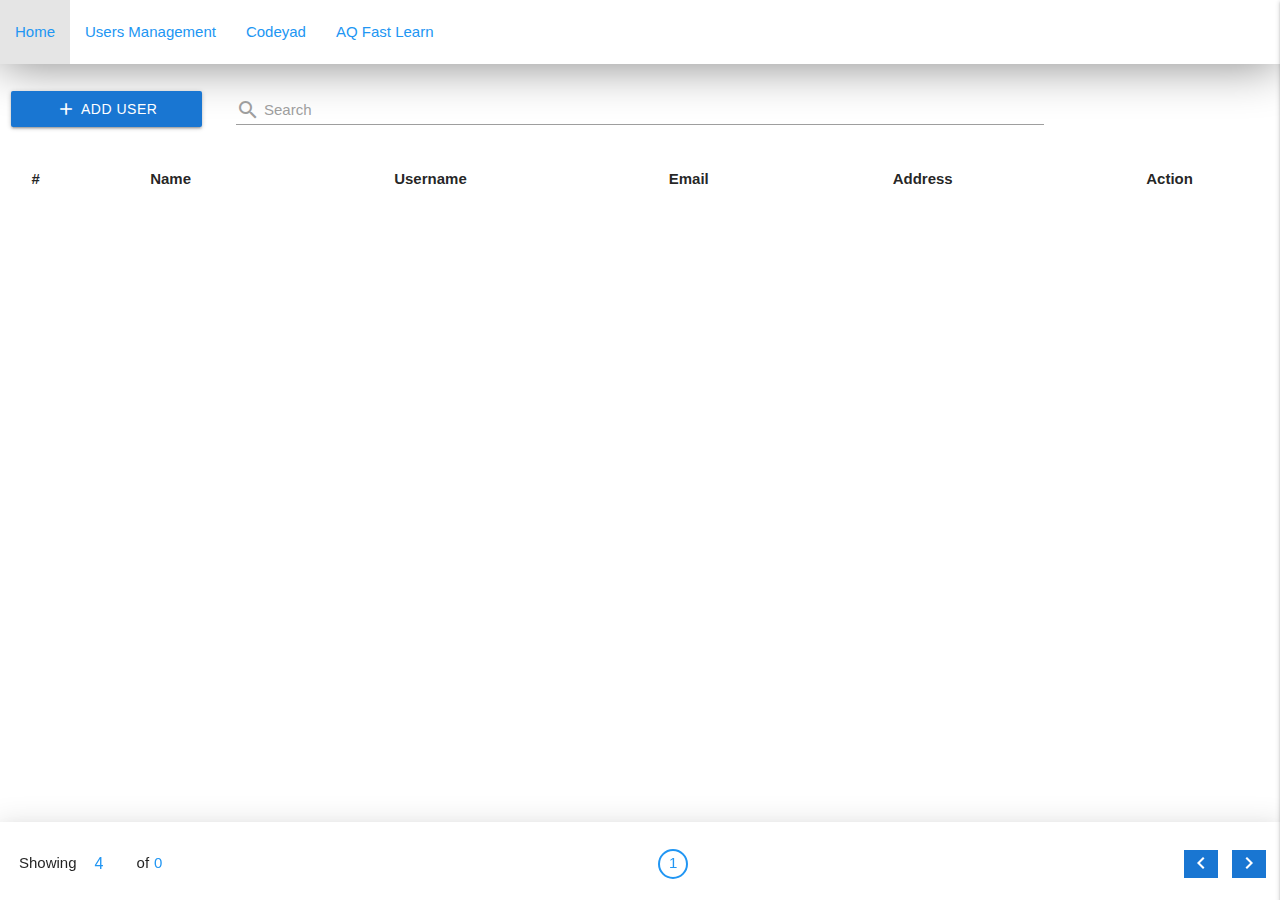
<file: front-end/TEST1/users.html>
<!DOCTYPE html>
<html lang="en">

<head>
    <meta charset="UTF-8">
    <meta http-equiv="X-UA-Compatible" content="IE=edge">
    <meta name="viewport" content="width=device-width, initial-scale=1.0">
    <link rel="stylesheet" href="/front-end/TEST1/assets/materialize/css/materialize.min.css">
    <link rel="stylesheet" href="/front-end/TEST1/assets/css/util.css">
    <!-- <link rel="stylesheet" href="https://fonts.googleapis.com/icon?family=Material+Icons"> -->
    <link rel="stylesheet" href="/front-end/TEST1/assets/materialize/css/icons.css">
    <link rel="stylesheet" href="/front-end/TEST1/assets/css/style.css">
    <link rel="icon" type="image/x-icon" href="/front-end/TEST1/assets/images/favicon.ico">
    <title>MY_PROJECT</title>
</head>

<body x-data="usersData">

    <!-- ---navbar-sevtion------start------------ -->
    <nav class="white z-depth-0 top_navbar">
        <div class="nav-wrapper">
            <a href="#!" class="blue-text hide-on-med-and-up">Users Management</a>
            <a href="#!" data-target="mobile-demo" class="sidenav-trigger blue-text"><i
                    class="material-icons ">menu</i></a>
            <ul class="hide-on-med-and-down">
                <li><a href="/" class="blue-text">Home</a></li>
                <li><a href="/front-end/TEST1/users.html" class="blue-text">Users Management</a></li>
                <li><a href="https://codeyad.com" class="blue-text">Codeyad</a></li>
                <li><a href="https://www.youtube.com/channel/UC7_WFOLcQ4x9HCat_pE3hcA" class="blue-text">AQ Fast
                        Learn</a></li>
            </ul>
        </div>
    </nav>

    <ul class="sidenav" id="mobile-demo">
        <li>
            <div class="user-view">
                <div class="background">
                    <img src="/front-end/TEST1/assets/images/office-2.webp" class="w-full">
                </div>
                <a><img class="circle" src="/front-end/TEST1/assets/images/avatar.png"></a>
                <a><span class="white-text name">Hossein Azimi</span></a>
                <a><span class="white-text email">Hossein@email.com</span></a>
            </div>
        </li>
        <li><a href="https://www.youtube.com/channel/UC7_WFOLcQ4x9HCat_pE3hcA"><i
                    class="material-icons">insert_link</i>AQ Fast Learn</a></li>
        <li><a href="https://codeyad.com"><i class="material-icons">insert_link</i>Codeyad</a>
        </li>
        <li>
            <div class="divider"></div>
        </li>
        <li><a class="subheader">Pages :</a></li>
        <li><a class="waves-effect" href="/">Home</a></li>
        <li><a class="waves-effect" href="/front-end/TEST1/users.html">Users</a></li>

    </ul>
    <!-- ---navbar-sevtion------end------------ -->


    <!-- ---content-sevtion------start------------ -->

    <section id="top_actions_section" class="row m-b-0 container">
        <!-- ---add-button------ -->
        <div class="p-l-10 p-r-10 p-t-10 col s12 m3 l2">
            <button id="add_user_button"
                class="waves-effect waves-light btn blue darken-2 p-l-30 p-r-30 w-full rounded_pill flex-c"
                x-on:click="showAddModal = true">
                <i class="material-icons m-r-5">add</i>
                Add User
            </button>
        </div>
        <!-- ---search-section------ -->
        <div class="row col s12 m9 l8 m-b-5">
            <div class="input-field col s12" x-init="$watch('searchChar', (value)=>handleSearch(value))">
                <input id="search" type="text" class="validate" x-model="searchChar">
                <label for="search">
                    <i class="material-icons pos-relative top-7">search</i>
                    Search
                </label>
            </div>
        </div>

        <div class="col l2 hide-on-med-and-down"></div>



    </section>


    <template x-if="isLoading">

        <div x-show="isLoading" class="center-align">
            <div class="preloader-wrapper small active">
                <div class="spinner-layer spinner-green-only">
                    <div class="circle-clipper left">
                        <div class="circle"></div>
                    </div>
                    <div class="gap-patch">
                        <div class="circle"></div>
                    </div>
                    <div class="circle-clipper right">
                        <div class="circle"></div>
                    </div>
                </div>
            </div>
        </div>

    </template>

    <section class="user_list_section" x-init="getUsers()">
        <ul class="collapsible hide-on-med-and-up">
            <template x-for="user in pageUsers">
                <li class="users_list_item">
                    <div class="collapsible-header">
                        <i
                            class="material-icons blue-text darken-2 users_list_arrow_icon trans-0-2">arrow_drop_down_circle</i>
                        <span x-text="user.name"></span>
                    </div>
                    <div class="collapsible-body">
                        <div class="p-all-5">
                            <span class="f-bold">Username : </span>
                            <span x-text="user.username"></span>
                        </div>
                        <div class="p-all-5">
                            <span class="f-bold">Email : </span>
                            <span x-text="user.email"></span>
                        </div>
                        <div class="p-all-5">
                            <span class="f-bold">Address : </span>
                            <span x-text="(user.address?.city || '') + ' - ' + (user.address?.street || '')"></span>
                        </div>
                        <div class="p-all-5 flex-l-m">
                            <span class="f-bold">Action : </span>
                            <i class="material-icons red-text m-l-5 m-r-5"
                                x-on:click="handleDeleteUser(user.id)">delete_forevr</i>
                            <i class="material-icons orange-text darken-3 m-l-5 m-r-5">edit</i>
                        </div>
                    </div>
                </li>
            </template>
        </ul>


        <div class="hide-on-med-and-down show-on-medium-and-up container">
            <table class="striped centered highlight">
                <thead>
                    <tr>
                        <th>#</th>
                        <th>Name</th>
                        <th>Username</th>
                        <th>Email</th>
                        <th>Address</th>
                        <th>Action</th>
                    </tr>
                </thead>


                <tbody class="desktop_table_body">
                    <template x-for="user in pageUsers">
                        <tr>
                            <td x-text="user.id"></td>
                            <td x-text="user.name"></td>
                            <td x-text="user.username"></td>
                            <td x-text="user.email"></td>
                            <td x-text="(user.address?.city || '') + ' - ' + (user.address?.street || '')"></td>
                            <td>
                                <i class="material-icons orange-text darken-3 m-l-5 m-r-5 hov-pointer">edit</i>
                                <i class="material-icons red-text m-l-5 m-r-5 hov-pointer"
                                    x-on:click="handleDeleteUser(user.id)">delete_forevr</i>
                            </td>
                        </tr>
                    </template>
                </tbody>
            </table>
        </div>

        <div
            class="pagination_container container p-l-9 p-r-9 p-t-15 p-b-10 flex-sb-m pos-fixed left-0 right-0 bottom-0 z-depth-4 rounded_top_30">

            <div class="pagination_item_counts flex-l p-l-10 flex-l-m">
                Showing
                <span class="m-l-5 m-r-5 max-w-50 pos-relative top-4"
                    x-init="$watch('itemsCount', (value)=>handleChangeItemsCount(value))">
                    <input type="number" class="blue-text darken-2 no-border center-align m-b-0" x-model="itemsCount"
                        x-on:change="pagination()">
                </span>
                of
                <span class="blue-text darken-2 m-l-5 m-r-5" x-text="users.length">100</span>

            </div>

            <strong x-text="currentPage" class="blue-text page_number"></strong>

            <div class="pagination_buttons">
                <i class="material-icons blue darken-2 m-l-5 m-r-5 p-l-5 p-r-5 p-t-1 p-b-3 waves-effect waves-light white-text rounded_pill"
                    x-on:click="prevPage()">keyboard_arrow_left</i>

                <i class="material-icons blue darken-2 m-l-5 m-r-5 p-l-5 p-r-5 p-t-1 p-b-3 waves-effect waves-light white-text rounded_pill"
                    x-on:click="nextPage()">keyboard_arrow_right</i>
            </div>

        </div>


    </section>



    <div class="add_user_modal_back" x-show="showAddModal" x-transition x-on:click="showAddModal = false">
    </div>
    <div class="add_user_modal container rounded_top_30 trans-0-3" x-bind:class="showAddModal && 'show'">
        <div class="row p-t-10 p-b-10 p-r-40 p-l-40 center-on-small-only">
            <h5>
                <i class="material-icons m-r-10 m-l-10 pos-relative top-4">person_add</i>
                Add User
            </h5>
            <form>
                <div class="input-field col s12">
                    <input id="name" type="text" class="validate" x-model="newUserInfo.name" />
                    <label for="name">Name : </label>
                </div>
                <div class="input-field col s12">
                    <input id="username" type="text" class="validate" x-model="newUserInfo.username" />
                    <label for="username">Username : </label>
                </div>
                <div class="input-field col s12">
                    <input id="email" type="email" class="validate" x-model="newUserInfo.email" />
                    <label for="email">Email : </label>
                </div>

                <button type="button"
                    class="waves-effect waves-light btn blue darken-1 m-t-20 m-b-10 w-full max-w-250 rounded_pill"
                    x-on:click="handleSubmitAddUserForm()" x-bind:class="{'pulse' : isLoading}"
                    x-bind:disabled="isLoading">
                    submit
                </button>
            </form>
        </div>
    </div>



    <!-- ---content-sevtion------end------------ -->



    <script src="/front-end/TEST1/assets/js/axios.js"></script>
    <!-- <script defer src="https://cdn.jsdelivr.net/npm/alpinejs@3.x.x/dist/cdn.min.js"></script> -->
    <script defer src="/front-end/TEST1/assets/js/alpine.js"></script>
    <script src="/front-end/TEST1/assets/js/alpineJsContollers/usersContoller.js"></script>
    <script src="/front-end/TEST1/assets/materialize/js/materialize.min.js"></script>
    <script src="/front-end/TEST1/assets/js/app.js"></script>
    <script src="/front-end/TEST1/assets/js/users.js"></script>
</body>

</html>
</file>
<file: front-end/TEST1/assets/css/util.css>
/*[ FONT SIZE ]
///////////////////////////////////////////////////////////
*/
.f-bold{font-weight: bold;}
.fs-1 {font-size: 1px;}
.fs-2 {font-size: 2px;}
.fs-3 {font-size: 3px;}
.fs-4 {font-size: 4px;}
.fs-5 {font-size: 5px;}
.fs-6 {font-size: 6px;}
.fs-7 {font-size: 7px;}
.fs-8 {font-size: 8px;}
.fs-9 {font-size: 9px;}
.fs-10 {font-size: 10px;}
.fs-11 {font-size: 11px;}
.fs-12 {font-size: 12px;}
.fs-13 {font-size: 13px;}
.fs-14 {font-size: 14px;}
.fs-15 {font-size: 15px;}
.fs-16 {font-size: 16px;}
.fs-17 {font-size: 17px;}
.fs-18 {font-size: 18px;}
.fs-19 {font-size: 19px;}
.fs-20 {font-size: 20px;}
.fs-21 {font-size: 21px;}
.fs-22 {font-size: 22px;}
.fs-23 {font-size: 23px;}
.fs-24 {font-size: 24px;}
.fs-25 {font-size: 25px;}
.fs-26 {font-size: 26px;}
.fs-27 {font-size: 27px;}
.fs-28 {font-size: 28px;}
.fs-29 {font-size: 29px;}
.fs-30 {font-size: 30px;}
.fs-31 {font-size: 31px;}
.fs-32 {font-size: 32px;}
.fs-33 {font-size: 33px;}
.fs-34 {font-size: 34px;}
.fs-35 {font-size: 35px;}
.fs-36 {font-size: 36px;}
.fs-37 {font-size: 37px;}
.fs-38 {font-size: 38px;}
.fs-39 {font-size: 39px;}
.fs-40 {font-size: 40px;}
.fs-41 {font-size: 41px;}
.fs-42 {font-size: 42px;}
.fs-43 {font-size: 43px;}
.fs-44 {font-size: 44px;}
.fs-45 {font-size: 45px;}
.fs-46 {font-size: 46px;}
.fs-47 {font-size: 47px;}
.fs-48 {font-size: 48px;}
.fs-49 {font-size: 49px;}
.fs-50 {font-size: 50px;}
.fs-51 {font-size: 51px;}
.fs-52 {font-size: 52px;}
.fs-53 {font-size: 53px;}
.fs-54 {font-size: 54px;}
.fs-55 {font-size: 55px;}
.fs-56 {font-size: 56px;}
.fs-57 {font-size: 57px;}
.fs-58 {font-size: 58px;}
.fs-59 {font-size: 59px;}
.fs-60 {font-size: 60px;}
.fs-61 {font-size: 61px;}
.fs-62 {font-size: 62px;}
.fs-63 {font-size: 63px;}
.fs-64 {font-size: 64px;}
.fs-65 {font-size: 65px;}
.fs-66 {font-size: 66px;}
.fs-67 {font-size: 67px;}
.fs-68 {font-size: 68px;}
.fs-69 {font-size: 69px;}
.fs-70 {font-size: 70px;}
.fs-71 {font-size: 71px;}
.fs-72 {font-size: 72px;}
.fs-73 {font-size: 73px;}
.fs-74 {font-size: 74px;}
.fs-75 {font-size: 75px;}
.fs-76 {font-size: 76px;}
.fs-77 {font-size: 77px;}
.fs-78 {font-size: 78px;}
.fs-79 {font-size: 79px;}
.fs-80 {font-size: 80px;}
.fs-81 {font-size: 81px;}
.fs-82 {font-size: 82px;}
.fs-83 {font-size: 83px;}
.fs-84 {font-size: 84px;}
.fs-85 {font-size: 85px;}
.fs-86 {font-size: 86px;}
.fs-87 {font-size: 87px;}
.fs-88 {font-size: 88px;}
.fs-89 {font-size: 89px;}
.fs-90 {font-size: 90px;}
.fs-91 {font-size: 91px;}
.fs-92 {font-size: 92px;}
.fs-93 {font-size: 93px;}
.fs-94 {font-size: 94px;}
.fs-95 {font-size: 95px;}
.fs-96 {font-size: 96px;}
.fs-97 {font-size: 97px;}
.fs-98 {font-size: 98px;}
.fs-99 {font-size: 99px;}
.fs-100 {font-size: 100px;}
.fs-101 {font-size: 101px;}
.fs-102 {font-size: 102px;}
.fs-103 {font-size: 103px;}
.fs-104 {font-size: 104px;}
.fs-105 {font-size: 105px;}
.fs-106 {font-size: 106px;}
.fs-107 {font-size: 107px;}
.fs-108 {font-size: 108px;}
.fs-109 {font-size: 109px;}
.fs-110 {font-size: 110px;}
.fs-111 {font-size: 111px;}
.fs-112 {font-size: 112px;}
.fs-113 {font-size: 113px;}
.fs-114 {font-size: 114px;}
.fs-115 {font-size: 115px;}
.fs-116 {font-size: 116px;}
.fs-117 {font-size: 117px;}
.fs-118 {font-size: 118px;}
.fs-119 {font-size: 119px;}
.fs-120 {font-size: 120px;}
.fs-121 {font-size: 121px;}
.fs-122 {font-size: 122px;}
.fs-123 {font-size: 123px;}
.fs-124 {font-size: 124px;}
.fs-125 {font-size: 125px;}
.fs-126 {font-size: 126px;}
.fs-127 {font-size: 127px;}
.fs-128 {font-size: 128px;}
.fs-129 {font-size: 129px;}
.fs-130 {font-size: 130px;}
.fs-131 {font-size: 131px;}
.fs-132 {font-size: 132px;}
.fs-133 {font-size: 133px;}
.fs-134 {font-size: 134px;}
.fs-135 {font-size: 135px;}
.fs-136 {font-size: 136px;}
.fs-137 {font-size: 137px;}
.fs-138 {font-size: 138px;}
.fs-139 {font-size: 139px;}
.fs-140 {font-size: 140px;}
.fs-141 {font-size: 141px;}
.fs-142 {font-size: 142px;}
.fs-143 {font-size: 143px;}
.fs-144 {font-size: 144px;}
.fs-145 {font-size: 145px;}
.fs-146 {font-size: 146px;}
.fs-147 {font-size: 147px;}
.fs-148 {font-size: 148px;}
.fs-149 {font-size: 149px;}
.fs-150 {font-size: 150px;}
.fs-151 {font-size: 151px;}
.fs-152 {font-size: 152px;}
.fs-153 {font-size: 153px;}
.fs-154 {font-size: 154px;}
.fs-155 {font-size: 155px;}
.fs-156 {font-size: 156px;}
.fs-157 {font-size: 157px;}
.fs-158 {font-size: 158px;}
.fs-159 {font-size: 159px;}
.fs-160 {font-size: 160px;}
.fs-161 {font-size: 161px;}
.fs-162 {font-size: 162px;}
.fs-163 {font-size: 163px;}
.fs-164 {font-size: 164px;}
.fs-165 {font-size: 165px;}
.fs-166 {font-size: 166px;}
.fs-167 {font-size: 167px;}
.fs-168 {font-size: 168px;}
.fs-169 {font-size: 169px;}
.fs-170 {font-size: 170px;}
.fs-171 {font-size: 171px;}
.fs-172 {font-size: 172px;}
.fs-173 {font-size: 173px;}
.fs-174 {font-size: 174px;}
.fs-175 {font-size: 175px;}
.fs-176 {font-size: 176px;}
.fs-177 {font-size: 177px;}
.fs-178 {font-size: 178px;}
.fs-179 {font-size: 179px;}
.fs-180 {font-size: 180px;}
.fs-181 {font-size: 181px;}
.fs-182 {font-size: 182px;}
.fs-183 {font-size: 183px;}
.fs-184 {font-size: 184px;}
.fs-185 {font-size: 185px;}
.fs-186 {font-size: 186px;}
.fs-187 {font-size: 187px;}
.fs-188 {font-size: 188px;}
.fs-189 {font-size: 189px;}
.fs-190 {font-size: 190px;}
.fs-191 {font-size: 191px;}
.fs-192 {font-size: 192px;}
.fs-193 {font-size: 193px;}
.fs-194 {font-size: 194px;}
.fs-195 {font-size: 195px;}
.fs-196 {font-size: 196px;}
.fs-197 {font-size: 197px;}
.fs-198 {font-size: 198px;}
.fs-199 {font-size: 199px;}
.fs-200 {font-size: 200px;}

/*[ PADDING ]
///////////////////////////////////////////////////////////
*/
.p-all-0{padding: 0 !important;}
.p-all-1{padding: 1px !important;}
.p-all-2{padding: 2px !important;}
.p-all-3{padding: 3px !important;}
.p-all-4{padding: 4px !important;}
.p-all-5{padding: 5px !important;}
.p-all-6{padding: 6px !important;}
.p-all-7{padding: 7px !important;}
.p-all-8{padding: 8px !important;}
.p-all-9{padding: 9px !important;}
.p-t-0 {padding-top: 0px;}
.p-t-1 {padding-top: 1px;}
.p-t-2 {padding-top: 2px;}
.p-t-3 {padding-top: 3px;}
.p-t-4 {padding-top: 4px;}
.p-t-5 {padding-top: 5px;}
.p-t-6 {padding-top: 6px;}
.p-t-7 {padding-top: 7px;}
.p-t-8 {padding-top: 8px;}
.p-t-9 {padding-top: 9px;}
.p-t-10 {padding-top: 10px;}
.p-t-11 {padding-top: 11px;}
.p-t-12 {padding-top: 12px;}
.p-t-13 {padding-top: 13px;}
.p-t-14 {padding-top: 14px;}
.p-t-15 {padding-top: 15px;}
.p-t-16 {padding-top: 16px;}
.p-t-17 {padding-top: 17px;}
.p-t-18 {padding-top: 18px;}
.p-t-19 {padding-top: 19px;}
.p-t-20 {padding-top: 20px;}
.p-t-21 {padding-top: 21px;}
.p-t-22 {padding-top: 22px;}
.p-t-23 {padding-top: 23px;}
.p-t-24 {padding-top: 24px;}
.p-t-25 {padding-top: 25px;}
.p-t-26 {padding-top: 26px;}
.p-t-27 {padding-top: 27px;}
.p-t-28 {padding-top: 28px;}
.p-t-29 {padding-top: 29px;}
.p-t-30 {padding-top: 30px;}
.p-t-31 {padding-top: 31px;}
.p-t-32 {padding-top: 32px;}
.p-t-33 {padding-top: 33px;}
.p-t-34 {padding-top: 34px;}
.p-t-35 {padding-top: 35px;}
.p-t-36 {padding-top: 36px;}
.p-t-37 {padding-top: 37px;}
.p-t-38 {padding-top: 38px;}
.p-t-39 {padding-top: 39px;}
.p-t-40 {padding-top: 40px;}
.p-t-41 {padding-top: 41px;}
.p-t-42 {padding-top: 42px;}
.p-t-43 {padding-top: 43px;}
.p-t-44 {padding-top: 44px;}
.p-t-45 {padding-top: 45px;}
.p-t-46 {padding-top: 46px;}
.p-t-47 {padding-top: 47px;}
.p-t-48 {padding-top: 48px;}
.p-t-49 {padding-top: 49px;}
.p-t-50 {padding-top: 50px;}
.p-t-51 {padding-top: 51px;}
.p-t-52 {padding-top: 52px;}
.p-t-53 {padding-top: 53px;}
.p-t-54 {padding-top: 54px;}
.p-t-55 {padding-top: 55px;}
.p-t-56 {padding-top: 56px;}
.p-t-57 {padding-top: 57px;}
.p-t-58 {padding-top: 58px;}
.p-t-59 {padding-top: 59px;}
.p-t-60 {padding-top: 60px;}
.p-t-61 {padding-top: 61px;}
.p-t-62 {padding-top: 62px;}
.p-t-63 {padding-top: 63px;}
.p-t-64 {padding-top: 64px;}
.p-t-65 {padding-top: 65px;}
.p-t-66 {padding-top: 66px;}
.p-t-67 {padding-top: 67px;}
.p-t-68 {padding-top: 68px;}
.p-t-69 {padding-top: 69px;}
.p-t-70 {padding-top: 70px;}
.p-t-71 {padding-top: 71px;}
.p-t-72 {padding-top: 72px;}
.p-t-73 {padding-top: 73px;}
.p-t-74 {padding-top: 74px;}
.p-t-75 {padding-top: 75px;}
.p-t-76 {padding-top: 76px;}
.p-t-77 {padding-top: 77px;}
.p-t-78 {padding-top: 78px;}
.p-t-79 {padding-top: 79px;}
.p-t-80 {padding-top: 80px;}
.p-t-81 {padding-top: 81px;}
.p-t-82 {padding-top: 82px;}
.p-t-83 {padding-top: 83px;}
.p-t-84 {padding-top: 84px;}
.p-t-85 {padding-top: 85px;}
.p-t-86 {padding-top: 86px;}
.p-t-87 {padding-top: 87px;}
.p-t-88 {padding-top: 88px;}
.p-t-89 {padding-top: 89px;}
.p-t-90 {padding-top: 90px;}
.p-t-91 {padding-top: 91px;}
.p-t-92 {padding-top: 92px;}
.p-t-93 {padding-top: 93px;}
.p-t-94 {padding-top: 94px;}
.p-t-95 {padding-top: 95px;}
.p-t-96 {padding-top: 96px;}
.p-t-97 {padding-top: 97px;}
.p-t-98 {padding-top: 98px;}
.p-t-99 {padding-top: 99px;}
.p-t-100 {padding-top: 100px;}
.p-t-101 {padding-top: 101px;}
.p-t-102 {padding-top: 102px;}
.p-t-103 {padding-top: 103px;}
.p-t-104 {padding-top: 104px;}
.p-t-105 {padding-top: 105px;}
.p-t-106 {padding-top: 106px;}
.p-t-107 {padding-top: 107px;}
.p-t-108 {padding-top: 108px;}
.p-t-109 {padding-top: 109px;}
.p-t-110 {padding-top: 110px;}
.p-t-111 {padding-top: 111px;}
.p-t-112 {padding-top: 112px;}
.p-t-113 {padding-top: 113px;}
.p-t-114 {padding-top: 114px;}
.p-t-115 {padding-top: 115px;}
.p-t-116 {padding-top: 116px;}
.p-t-117 {padding-top: 117px;}
.p-t-118 {padding-top: 118px;}
.p-t-119 {padding-top: 119px;}
.p-t-120 {padding-top: 120px;}
.p-t-121 {padding-top: 121px;}
.p-t-122 {padding-top: 122px;}
.p-t-123 {padding-top: 123px;}
.p-t-124 {padding-top: 124px;}
.p-t-125 {padding-top: 125px;}
.p-t-126 {padding-top: 126px;}
.p-t-127 {padding-top: 127px;}
.p-t-128 {padding-top: 128px;}
.p-t-129 {padding-top: 129px;}
.p-t-130 {padding-top: 130px;}
.p-t-131 {padding-top: 131px;}
.p-t-132 {padding-top: 132px;}
.p-t-133 {padding-top: 133px;}
.p-t-134 {padding-top: 134px;}
.p-t-135 {padding-top: 135px;}
.p-t-136 {padding-top: 136px;}
.p-t-137 {padding-top: 137px;}
.p-t-138 {padding-top: 138px;}
.p-t-139 {padding-top: 139px;}
.p-t-140 {padding-top: 140px;}
.p-t-141 {padding-top: 141px;}
.p-t-142 {padding-top: 142px;}
.p-t-143 {padding-top: 143px;}
.p-t-144 {padding-top: 144px;}
.p-t-145 {padding-top: 145px;}
.p-t-146 {padding-top: 146px;}
.p-t-147 {padding-top: 147px;}
.p-t-148 {padding-top: 148px;}
.p-t-149 {padding-top: 149px;}
.p-t-150 {padding-top: 150px;}
.p-t-151 {padding-top: 151px;}
.p-t-152 {padding-top: 152px;}
.p-t-153 {padding-top: 153px;}
.p-t-154 {padding-top: 154px;}
.p-t-155 {padding-top: 155px;}
.p-t-156 {padding-top: 156px;}
.p-t-157 {padding-top: 157px;}
.p-t-158 {padding-top: 158px;}
.p-t-159 {padding-top: 159px;}
.p-t-160 {padding-top: 160px;}
.p-t-161 {padding-top: 161px;}
.p-t-162 {padding-top: 162px;}
.p-t-163 {padding-top: 163px;}
.p-t-164 {padding-top: 164px;}
.p-t-165 {padding-top: 165px;}
.p-t-166 {padding-top: 166px;}
.p-t-167 {padding-top: 167px;}
.p-t-168 {padding-top: 168px;}
.p-t-169 {padding-top: 169px;}
.p-t-170 {padding-top: 170px;}
.p-t-171 {padding-top: 171px;}
.p-t-172 {padding-top: 172px;}
.p-t-173 {padding-top: 173px;}
.p-t-174 {padding-top: 174px;}
.p-t-175 {padding-top: 175px;}
.p-t-176 {padding-top: 176px;}
.p-t-177 {padding-top: 177px;}
.p-t-178 {padding-top: 178px;}
.p-t-179 {padding-top: 179px;}
.p-t-180 {padding-top: 180px;}
.p-t-181 {padding-top: 181px;}
.p-t-182 {padding-top: 182px;}
.p-t-183 {padding-top: 183px;}
.p-t-184 {padding-top: 184px;}
.p-t-185 {padding-top: 185px;}
.p-t-186 {padding-top: 186px;}
.p-t-187 {padding-top: 187px;}
.p-t-188 {padding-top: 188px;}
.p-t-189 {padding-top: 189px;}
.p-t-190 {padding-top: 190px;}
.p-t-191 {padding-top: 191px;}
.p-t-192 {padding-top: 192px;}
.p-t-193 {padding-top: 193px;}
.p-t-194 {padding-top: 194px;}
.p-t-195 {padding-top: 195px;}
.p-t-196 {padding-top: 196px;}
.p-t-197 {padding-top: 197px;}
.p-t-198 {padding-top: 198px;}
.p-t-199 {padding-top: 199px;}
.p-t-200 {padding-top: 200px;}
.p-t-201 {padding-top: 201px;}
.p-t-202 {padding-top: 202px;}
.p-t-203 {padding-top: 203px;}
.p-t-204 {padding-top: 204px;}
.p-t-205 {padding-top: 205px;}
.p-t-206 {padding-top: 206px;}
.p-t-207 {padding-top: 207px;}
.p-t-208 {padding-top: 208px;}
.p-t-209 {padding-top: 209px;}
.p-t-210 {padding-top: 210px;}
.p-t-211 {padding-top: 211px;}
.p-t-212 {padding-top: 212px;}
.p-t-213 {padding-top: 213px;}
.p-t-214 {padding-top: 214px;}
.p-t-215 {padding-top: 215px;}
.p-t-216 {padding-top: 216px;}
.p-t-217 {padding-top: 217px;}
.p-t-218 {padding-top: 218px;}
.p-t-219 {padding-top: 219px;}
.p-t-220 {padding-top: 220px;}
.p-t-221 {padding-top: 221px;}
.p-t-222 {padding-top: 222px;}
.p-t-223 {padding-top: 223px;}
.p-t-224 {padding-top: 224px;}
.p-t-225 {padding-top: 225px;}
.p-t-226 {padding-top: 226px;}
.p-t-227 {padding-top: 227px;}
.p-t-228 {padding-top: 228px;}
.p-t-229 {padding-top: 229px;}
.p-t-230 {padding-top: 230px;}
.p-t-231 {padding-top: 231px;}
.p-t-232 {padding-top: 232px;}
.p-t-233 {padding-top: 233px;}
.p-t-234 {padding-top: 234px;}
.p-t-235 {padding-top: 235px;}
.p-t-236 {padding-top: 236px;}
.p-t-237 {padding-top: 237px;}
.p-t-238 {padding-top: 238px;}
.p-t-239 {padding-top: 239px;}
.p-t-240 {padding-top: 240px;}
.p-t-241 {padding-top: 241px;}
.p-t-242 {padding-top: 242px;}
.p-t-243 {padding-top: 243px;}
.p-t-244 {padding-top: 244px;}
.p-t-245 {padding-top: 245px;}
.p-t-246 {padding-top: 246px;}
.p-t-247 {padding-top: 247px;}
.p-t-248 {padding-top: 248px;}
.p-t-249 {padding-top: 249px;}
.p-t-250 {padding-top: 250px;}
.p-b-0 {padding-bottom: 0px;}
.p-b-1 {padding-bottom: 1px;}
.p-b-2 {padding-bottom: 2px;}
.p-b-3 {padding-bottom: 3px;}
.p-b-4 {padding-bottom: 4px;}
.p-b-5 {padding-bottom: 5px;}
.p-b-6 {padding-bottom: 6px;}
.p-b-7 {padding-bottom: 7px;}
.p-b-8 {padding-bottom: 8px;}
.p-b-9 {padding-bottom: 9px;}
.p-b-10 {padding-bottom: 10px;}
.p-b-11 {padding-bottom: 11px;}
.p-b-12 {padding-bottom: 12px;}
.p-b-13 {padding-bottom: 13px;}
.p-b-14 {padding-bottom: 14px;}
.p-b-15 {padding-bottom: 15px;}
.p-b-16 {padding-bottom: 16px;}
.p-b-17 {padding-bottom: 17px;}
.p-b-18 {padding-bottom: 18px;}
.p-b-19 {padding-bottom: 19px;}
.p-b-20 {padding-bottom: 20px;}
.p-b-21 {padding-bottom: 21px;}
.p-b-22 {padding-bottom: 22px;}
.p-b-23 {padding-bottom: 23px;}
.p-b-24 {padding-bottom: 24px;}
.p-b-25 {padding-bottom: 25px;}
.p-b-26 {padding-bottom: 26px;}
.p-b-27 {padding-bottom: 27px;}
.p-b-28 {padding-bottom: 28px;}
.p-b-29 {padding-bottom: 29px;}
.p-b-30 {padding-bottom: 30px;}
.p-b-31 {padding-bottom: 31px;}
.p-b-32 {padding-bottom: 32px;}
.p-b-33 {padding-bottom: 33px;}
.p-b-34 {padding-bottom: 34px;}
.p-b-35 {padding-bottom: 35px;}
.p-b-36 {padding-bottom: 36px;}
.p-b-37 {padding-bottom: 37px;}
.p-b-38 {padding-bottom: 38px;}
.p-b-39 {padding-bottom: 39px;}
.p-b-40 {padding-bottom: 40px;}
.p-b-41 {padding-bottom: 41px;}
.p-b-42 {padding-bottom: 42px;}
.p-b-43 {padding-bottom: 43px;}
.p-b-44 {padding-bottom: 44px;}
.p-b-45 {padding-bottom: 45px;}
.p-b-46 {padding-bottom: 46px;}
.p-b-47 {padding-bottom: 47px;}
.p-b-48 {padding-bottom: 48px;}
.p-b-49 {padding-bottom: 49px;}
.p-b-50 {padding-bottom: 50px;}
.p-b-51 {padding-bottom: 51px;}
.p-b-52 {padding-bottom: 52px;}
.p-b-53 {padding-bottom: 53px;}
.p-b-54 {padding-bottom: 54px;}
.p-b-55 {padding-bottom: 55px;}
.p-b-56 {padding-bottom: 56px;}
.p-b-57 {padding-bottom: 57px;}
.p-b-58 {padding-bottom: 58px;}
.p-b-59 {padding-bottom: 59px;}
.p-b-60 {padding-bottom: 60px;}
.p-b-61 {padding-bottom: 61px;}
.p-b-62 {padding-bottom: 62px;}
.p-b-63 {padding-bottom: 63px;}
.p-b-64 {padding-bottom: 64px;}
.p-b-65 {padding-bottom: 65px;}
.p-b-66 {padding-bottom: 66px;}
.p-b-67 {padding-bottom: 67px;}
.p-b-68 {padding-bottom: 68px;}
.p-b-69 {padding-bottom: 69px;}
.p-b-70 {padding-bottom: 70px;}
.p-b-71 {padding-bottom: 71px;}
.p-b-72 {padding-bottom: 72px;}
.p-b-73 {padding-bottom: 73px;}
.p-b-74 {padding-bottom: 74px;}
.p-b-75 {padding-bottom: 75px;}
.p-b-76 {padding-bottom: 76px;}
.p-b-77 {padding-bottom: 77px;}
.p-b-78 {padding-bottom: 78px;}
.p-b-79 {padding-bottom: 79px;}
.p-b-80 {padding-bottom: 80px;}
.p-b-81 {padding-bottom: 81px;}
.p-b-82 {padding-bottom: 82px;}
.p-b-83 {padding-bottom: 83px;}
.p-b-84 {padding-bottom: 84px;}
.p-b-85 {padding-bottom: 85px;}
.p-b-86 {padding-bottom: 86px;}
.p-b-87 {padding-bottom: 87px;}
.p-b-88 {padding-bottom: 88px;}
.p-b-89 {padding-bottom: 89px;}
.p-b-90 {padding-bottom: 90px;}
.p-b-91 {padding-bottom: 91px;}
.p-b-92 {padding-bottom: 92px;}
.p-b-93 {padding-bottom: 93px;}
.p-b-94 {padding-bottom: 94px;}
.p-b-95 {padding-bottom: 95px;}
.p-b-96 {padding-bottom: 96px;}
.p-b-97 {padding-bottom: 97px;}
.p-b-98 {padding-bottom: 98px;}
.p-b-99 {padding-bottom: 99px;}
.p-b-100 {padding-bottom: 100px;}
.p-b-101 {padding-bottom: 101px;}
.p-b-102 {padding-bottom: 102px;}
.p-b-103 {padding-bottom: 103px;}
.p-b-104 {padding-bottom: 104px;}
.p-b-105 {padding-bottom: 105px;}
.p-b-106 {padding-bottom: 106px;}
.p-b-107 {padding-bottom: 107px;}
.p-b-108 {padding-bottom: 108px;}
.p-b-109 {padding-bottom: 109px;}
.p-b-110 {padding-bottom: 110px;}
.p-b-111 {padding-bottom: 111px;}
.p-b-112 {padding-bottom: 112px;}
.p-b-113 {padding-bottom: 113px;}
.p-b-114 {padding-bottom: 114px;}
.p-b-115 {padding-bottom: 115px;}
.p-b-116 {padding-bottom: 116px;}
.p-b-117 {padding-bottom: 117px;}
.p-b-118 {padding-bottom: 118px;}
.p-b-119 {padding-bottom: 119px;}
.p-b-120 {padding-bottom: 120px;}
.p-b-121 {padding-bottom: 121px;}
.p-b-122 {padding-bottom: 122px;}
.p-b-123 {padding-bottom: 123px;}
.p-b-124 {padding-bottom: 124px;}
.p-b-125 {padding-bottom: 125px;}
.p-b-126 {padding-bottom: 126px;}
.p-b-127 {padding-bottom: 127px;}
.p-b-128 {padding-bottom: 128px;}
.p-b-129 {padding-bottom: 129px;}
.p-b-130 {padding-bottom: 130px;}
.p-b-131 {padding-bottom: 131px;}
.p-b-132 {padding-bottom: 132px;}
.p-b-133 {padding-bottom: 133px;}
.p-b-134 {padding-bottom: 134px;}
.p-b-135 {padding-bottom: 135px;}
.p-b-136 {padding-bottom: 136px;}
.p-b-137 {padding-bottom: 137px;}
.p-b-138 {padding-bottom: 138px;}
.p-b-139 {padding-bottom: 139px;}
.p-b-140 {padding-bottom: 140px;}
.p-b-141 {padding-bottom: 141px;}
.p-b-142 {padding-bottom: 142px;}
.p-b-143 {padding-bottom: 143px;}
.p-b-144 {padding-bottom: 144px;}
.p-b-145 {padding-bottom: 145px;}
.p-b-146 {padding-bottom: 146px;}
.p-b-147 {padding-bottom: 147px;}
.p-b-148 {padding-bottom: 148px;}
.p-b-149 {padding-bottom: 149px;}
.p-b-150 {padding-bottom: 150px;}
.p-b-151 {padding-bottom: 151px;}
.p-b-152 {padding-bottom: 152px;}
.p-b-153 {padding-bottom: 153px;}
.p-b-154 {padding-bottom: 154px;}
.p-b-155 {padding-bottom: 155px;}
.p-b-156 {padding-bottom: 156px;}
.p-b-157 {padding-bottom: 157px;}
.p-b-158 {padding-bottom: 158px;}
.p-b-159 {padding-bottom: 159px;}
.p-b-160 {padding-bottom: 160px;}
.p-b-161 {padding-bottom: 161px;}
.p-b-162 {padding-bottom: 162px;}
.p-b-163 {padding-bottom: 163px;}
.p-b-164 {padding-bottom: 164px;}
.p-b-165 {padding-bottom: 165px;}
.p-b-166 {padding-bottom: 166px;}
.p-b-167 {padding-bottom: 167px;}
.p-b-168 {padding-bottom: 168px;}
.p-b-169 {padding-bottom: 169px;}
.p-b-170 {padding-bottom: 170px;}
.p-b-171 {padding-bottom: 171px;}
.p-b-172 {padding-bottom: 172px;}
.p-b-173 {padding-bottom: 173px;}
.p-b-174 {padding-bottom: 174px;}
.p-b-175 {padding-bottom: 175px;}
.p-b-176 {padding-bottom: 176px;}
.p-b-177 {padding-bottom: 177px;}
.p-b-178 {padding-bottom: 178px;}
.p-b-179 {padding-bottom: 179px;}
.p-b-180 {padding-bottom: 180px;}
.p-b-181 {padding-bottom: 181px;}
.p-b-182 {padding-bottom: 182px;}
.p-b-183 {padding-bottom: 183px;}
.p-b-184 {padding-bottom: 184px;}
.p-b-185 {padding-bottom: 185px;}
.p-b-186 {padding-bottom: 186px;}
.p-b-187 {padding-bottom: 187px;}
.p-b-188 {padding-bottom: 188px;}
.p-b-189 {padding-bottom: 189px;}
.p-b-190 {padding-bottom: 190px;}
.p-b-191 {padding-bottom: 191px;}
.p-b-192 {padding-bottom: 192px;}
.p-b-193 {padding-bottom: 193px;}
.p-b-194 {padding-bottom: 194px;}
.p-b-195 {padding-bottom: 195px;}
.p-b-196 {padding-bottom: 196px;}
.p-b-197 {padding-bottom: 197px;}
.p-b-198 {padding-bottom: 198px;}
.p-b-199 {padding-bottom: 199px;}
.p-b-200 {padding-bottom: 200px;}
.p-b-201 {padding-bottom: 201px;}
.p-b-202 {padding-bottom: 202px;}
.p-b-203 {padding-bottom: 203px;}
.p-b-204 {padding-bottom: 204px;}
.p-b-205 {padding-bottom: 205px;}
.p-b-206 {padding-bottom: 206px;}
.p-b-207 {padding-bottom: 207px;}
.p-b-208 {padding-bottom: 208px;}
.p-b-209 {padding-bottom: 209px;}
.p-b-210 {padding-bottom: 210px;}
.p-b-211 {padding-bottom: 211px;}
.p-b-212 {padding-bottom: 212px;}
.p-b-213 {padding-bottom: 213px;}
.p-b-214 {padding-bottom: 214px;}
.p-b-215 {padding-bottom: 215px;}
.p-b-216 {padding-bottom: 216px;}
.p-b-217 {padding-bottom: 217px;}
.p-b-218 {padding-bottom: 218px;}
.p-b-219 {padding-bottom: 219px;}
.p-b-220 {padding-bottom: 220px;}
.p-b-221 {padding-bottom: 221px;}
.p-b-222 {padding-bottom: 222px;}
.p-b-223 {padding-bottom: 223px;}
.p-b-224 {padding-bottom: 224px;}
.p-b-225 {padding-bottom: 225px;}
.p-b-226 {padding-bottom: 226px;}
.p-b-227 {padding-bottom: 227px;}
.p-b-228 {padding-bottom: 228px;}
.p-b-229 {padding-bottom: 229px;}
.p-b-230 {padding-bottom: 230px;}
.p-b-231 {padding-bottom: 231px;}
.p-b-232 {padding-bottom: 232px;}
.p-b-233 {padding-bottom: 233px;}
.p-b-234 {padding-bottom: 234px;}
.p-b-235 {padding-bottom: 235px;}
.p-b-236 {padding-bottom: 236px;}
.p-b-237 {padding-bottom: 237px;}
.p-b-238 {padding-bottom: 238px;}
.p-b-239 {padding-bottom: 239px;}
.p-b-240 {padding-bottom: 240px;}
.p-b-241 {padding-bottom: 241px;}
.p-b-242 {padding-bottom: 242px;}
.p-b-243 {padding-bottom: 243px;}
.p-b-244 {padding-bottom: 244px;}
.p-b-245 {padding-bottom: 245px;}
.p-b-246 {padding-bottom: 246px;}
.p-b-247 {padding-bottom: 247px;}
.p-b-248 {padding-bottom: 248px;}
.p-b-249 {padding-bottom: 249px;}
.p-b-250 {padding-bottom: 250px;}
.p-l-0 {padding-left: 0px;}
.p-l-1 {padding-left: 1px;}
.p-l-2 {padding-left: 2px;}
.p-l-3 {padding-left: 3px;}
.p-l-4 {padding-left: 4px;}
.p-l-5 {padding-left: 5px;}
.p-l-6 {padding-left: 6px;}
.p-l-7 {padding-left: 7px;}
.p-l-8 {padding-left: 8px;}
.p-l-9 {padding-left: 9px;}
.p-l-10 {padding-left: 10px;}
.p-l-11 {padding-left: 11px;}
.p-l-12 {padding-left: 12px;}
.p-l-13 {padding-left: 13px;}
.p-l-14 {padding-left: 14px;}
.p-l-15 {padding-left: 15px;}
.p-l-16 {padding-left: 16px;}
.p-l-17 {padding-left: 17px;}
.p-l-18 {padding-left: 18px;}
.p-l-19 {padding-left: 19px;}
.p-l-20 {padding-left: 20px;}
.p-l-21 {padding-left: 21px;}
.p-l-22 {padding-left: 22px;}
.p-l-23 {padding-left: 23px;}
.p-l-24 {padding-left: 24px;}
.p-l-25 {padding-left: 25px;}
.p-l-26 {padding-left: 26px;}
.p-l-27 {padding-left: 27px;}
.p-l-28 {padding-left: 28px;}
.p-l-29 {padding-left: 29px;}
.p-l-30 {padding-left: 30px;}
.p-l-31 {padding-left: 31px;}
.p-l-32 {padding-left: 32px;}
.p-l-33 {padding-left: 33px;}
.p-l-34 {padding-left: 34px;}
.p-l-35 {padding-left: 35px;}
.p-l-36 {padding-left: 36px;}
.p-l-37 {padding-left: 37px;}
.p-l-38 {padding-left: 38px;}
.p-l-39 {padding-left: 39px;}
.p-l-40 {padding-left: 40px;}
.p-l-41 {padding-left: 41px;}
.p-l-42 {padding-left: 42px;}
.p-l-43 {padding-left: 43px;}
.p-l-44 {padding-left: 44px;}
.p-l-45 {padding-left: 45px;}
.p-l-46 {padding-left: 46px;}
.p-l-47 {padding-left: 47px;}
.p-l-48 {padding-left: 48px;}
.p-l-49 {padding-left: 49px;}
.p-l-50 {padding-left: 50px;}
.p-l-51 {padding-left: 51px;}
.p-l-52 {padding-left: 52px;}
.p-l-53 {padding-left: 53px;}
.p-l-54 {padding-left: 54px;}
.p-l-55 {padding-left: 55px;}
.p-l-56 {padding-left: 56px;}
.p-l-57 {padding-left: 57px;}
.p-l-58 {padding-left: 58px;}
.p-l-59 {padding-left: 59px;}
.p-l-60 {padding-left: 60px;}
.p-l-61 {padding-left: 61px;}
.p-l-62 {padding-left: 62px;}
.p-l-63 {padding-left: 63px;}
.p-l-64 {padding-left: 64px;}
.p-l-65 {padding-left: 65px;}
.p-l-66 {padding-left: 66px;}
.p-l-67 {padding-left: 67px;}
.p-l-68 {padding-left: 68px;}
.p-l-69 {padding-left: 69px;}
.p-l-70 {padding-left: 70px;}
.p-l-71 {padding-left: 71px;}
.p-l-72 {padding-left: 72px;}
.p-l-73 {padding-left: 73px;}
.p-l-74 {padding-left: 74px;}
.p-l-75 {padding-left: 75px;}
.p-l-76 {padding-left: 76px;}
.p-l-77 {padding-left: 77px;}
.p-l-78 {padding-left: 78px;}
.p-l-79 {padding-left: 79px;}
.p-l-80 {padding-left: 80px;}
.p-l-81 {padding-left: 81px;}
.p-l-82 {padding-left: 82px;}
.p-l-83 {padding-left: 83px;}
.p-l-84 {padding-left: 84px;}
.p-l-85 {padding-left: 85px;}
.p-l-86 {padding-left: 86px;}
.p-l-87 {padding-left: 87px;}
.p-l-88 {padding-left: 88px;}
.p-l-89 {padding-left: 89px;}
.p-l-90 {padding-left: 90px;}
.p-l-91 {padding-left: 91px;}
.p-l-92 {padding-left: 92px;}
.p-l-93 {padding-left: 93px;}
.p-l-94 {padding-left: 94px;}
.p-l-95 {padding-left: 95px;}
.p-l-96 {padding-left: 96px;}
.p-l-97 {padding-left: 97px;}
.p-l-98 {padding-left: 98px;}
.p-l-99 {padding-left: 99px;}
.p-l-100 {padding-left: 100px;}
.p-l-101 {padding-left: 101px;}
.p-l-102 {padding-left: 102px;}
.p-l-103 {padding-left: 103px;}
.p-l-104 {padding-left: 104px;}
.p-l-105 {padding-left: 105px;}
.p-l-106 {padding-left: 106px;}
.p-l-107 {padding-left: 107px;}
.p-l-108 {padding-left: 108px;}
.p-l-109 {padding-left: 109px;}
.p-l-110 {padding-left: 110px;}
.p-l-111 {padding-left: 111px;}
.p-l-112 {padding-left: 112px;}
.p-l-113 {padding-left: 113px;}
.p-l-114 {padding-left: 114px;}
.p-l-115 {padding-left: 115px;}
.p-l-116 {padding-left: 116px;}
.p-l-117 {padding-left: 117px;}
.p-l-118 {padding-left: 118px;}
.p-l-119 {padding-left: 119px;}
.p-l-120 {padding-left: 120px;}
.p-l-121 {padding-left: 121px;}
.p-l-122 {padding-left: 122px;}
.p-l-123 {padding-left: 123px;}
.p-l-124 {padding-left: 124px;}
.p-l-125 {padding-left: 125px;}
.p-l-126 {padding-left: 126px;}
.p-l-127 {padding-left: 127px;}
.p-l-128 {padding-left: 128px;}
.p-l-129 {padding-left: 129px;}
.p-l-130 {padding-left: 130px;}
.p-l-131 {padding-left: 131px;}
.p-l-132 {padding-left: 132px;}
.p-l-133 {padding-left: 133px;}
.p-l-134 {padding-left: 134px;}
.p-l-135 {padding-left: 135px;}
.p-l-136 {padding-left: 136px;}
.p-l-137 {padding-left: 137px;}
.p-l-138 {padding-left: 138px;}
.p-l-139 {padding-left: 139px;}
.p-l-140 {padding-left: 140px;}
.p-l-141 {padding-left: 141px;}
.p-l-142 {padding-left: 142px;}
.p-l-143 {padding-left: 143px;}
.p-l-144 {padding-left: 144px;}
.p-l-145 {padding-left: 145px;}
.p-l-146 {padding-left: 146px;}
.p-l-147 {padding-left: 147px;}
.p-l-148 {padding-left: 148px;}
.p-l-149 {padding-left: 149px;}
.p-l-150 {padding-left: 150px;}
.p-l-151 {padding-left: 151px;}
.p-l-152 {padding-left: 152px;}
.p-l-153 {padding-left: 153px;}
.p-l-154 {padding-left: 154px;}
.p-l-155 {padding-left: 155px;}
.p-l-156 {padding-left: 156px;}
.p-l-157 {padding-left: 157px;}
.p-l-158 {padding-left: 158px;}
.p-l-159 {padding-left: 159px;}
.p-l-160 {padding-left: 160px;}
.p-l-161 {padding-left: 161px;}
.p-l-162 {padding-left: 162px;}
.p-l-163 {padding-left: 163px;}
.p-l-164 {padding-left: 164px;}
.p-l-165 {padding-left: 165px;}
.p-l-166 {padding-left: 166px;}
.p-l-167 {padding-left: 167px;}
.p-l-168 {padding-left: 168px;}
.p-l-169 {padding-left: 169px;}
.p-l-170 {padding-left: 170px;}
.p-l-171 {padding-left: 171px;}
.p-l-172 {padding-left: 172px;}
.p-l-173 {padding-left: 173px;}
.p-l-174 {padding-left: 174px;}
.p-l-175 {padding-left: 175px;}
.p-l-176 {padding-left: 176px;}
.p-l-177 {padding-left: 177px;}
.p-l-178 {padding-left: 178px;}
.p-l-179 {padding-left: 179px;}
.p-l-180 {padding-left: 180px;}
.p-l-181 {padding-left: 181px;}
.p-l-182 {padding-left: 182px;}
.p-l-183 {padding-left: 183px;}
.p-l-184 {padding-left: 184px;}
.p-l-185 {padding-left: 185px;}
.p-l-186 {padding-left: 186px;}
.p-l-187 {padding-left: 187px;}
.p-l-188 {padding-left: 188px;}
.p-l-189 {padding-left: 189px;}
.p-l-190 {padding-left: 190px;}
.p-l-191 {padding-left: 191px;}
.p-l-192 {padding-left: 192px;}
.p-l-193 {padding-left: 193px;}
.p-l-194 {padding-left: 194px;}
.p-l-195 {padding-left: 195px;}
.p-l-196 {padding-left: 196px;}
.p-l-197 {padding-left: 197px;}
.p-l-198 {padding-left: 198px;}
.p-l-199 {padding-left: 199px;}
.p-l-200 {padding-left: 200px;}
.p-l-201 {padding-left: 201px;}
.p-l-202 {padding-left: 202px;}
.p-l-203 {padding-left: 203px;}
.p-l-204 {padding-left: 204px;}
.p-l-205 {padding-left: 205px;}
.p-l-206 {padding-left: 206px;}
.p-l-207 {padding-left: 207px;}
.p-l-208 {padding-left: 208px;}
.p-l-209 {padding-left: 209px;}
.p-l-210 {padding-left: 210px;}
.p-l-211 {padding-left: 211px;}
.p-l-212 {padding-left: 212px;}
.p-l-213 {padding-left: 213px;}
.p-l-214 {padding-left: 214px;}
.p-l-215 {padding-left: 215px;}
.p-l-216 {padding-left: 216px;}
.p-l-217 {padding-left: 217px;}
.p-l-218 {padding-left: 218px;}
.p-l-219 {padding-left: 219px;}
.p-l-220 {padding-left: 220px;}
.p-l-221 {padding-left: 221px;}
.p-l-222 {padding-left: 222px;}
.p-l-223 {padding-left: 223px;}
.p-l-224 {padding-left: 224px;}
.p-l-225 {padding-left: 225px;}
.p-l-226 {padding-left: 226px;}
.p-l-227 {padding-left: 227px;}
.p-l-228 {padding-left: 228px;}
.p-l-229 {padding-left: 229px;}
.p-l-230 {padding-left: 230px;}
.p-l-231 {padding-left: 231px;}
.p-l-232 {padding-left: 232px;}
.p-l-233 {padding-left: 233px;}
.p-l-234 {padding-left: 234px;}
.p-l-235 {padding-left: 235px;}
.p-l-236 {padding-left: 236px;}
.p-l-237 {padding-left: 237px;}
.p-l-238 {padding-left: 238px;}
.p-l-239 {padding-left: 239px;}
.p-l-240 {padding-left: 240px;}
.p-l-241 {padding-left: 241px;}
.p-l-242 {padding-left: 242px;}
.p-l-243 {padding-left: 243px;}
.p-l-244 {padding-left: 244px;}
.p-l-245 {padding-left: 245px;}
.p-l-246 {padding-left: 246px;}
.p-l-247 {padding-left: 247px;}
.p-l-248 {padding-left: 248px;}
.p-l-249 {padding-left: 249px;}
.p-l-250 {padding-left: 250px;}
.p-r-0 {padding-right: 0px;}
.p-r-1 {padding-right: 1px;}
.p-r-2 {padding-right: 2px;}
.p-r-3 {padding-right: 3px;}
.p-r-4 {padding-right: 4px;}
.p-r-5 {padding-right: 5px;}
.p-r-6 {padding-right: 6px;}
.p-r-7 {padding-right: 7px;}
.p-r-8 {padding-right: 8px;}
.p-r-9 {padding-right: 9px;}
.p-r-10 {padding-right: 10px;}
.p-r-11 {padding-right: 11px;}
.p-r-12 {padding-right: 12px;}
.p-r-13 {padding-right: 13px;}
.p-r-14 {padding-right: 14px;}
.p-r-15 {padding-right: 15px;}
.p-r-16 {padding-right: 16px;}
.p-r-17 {padding-right: 17px;}
.p-r-18 {padding-right: 18px;}
.p-r-19 {padding-right: 19px;}
.p-r-20 {padding-right: 20px;}
.p-r-21 {padding-right: 21px;}
.p-r-22 {padding-right: 22px;}
.p-r-23 {padding-right: 23px;}
.p-r-24 {padding-right: 24px;}
.p-r-25 {padding-right: 25px;}
.p-r-26 {padding-right: 26px;}
.p-r-27 {padding-right: 27px;}
.p-r-28 {padding-right: 28px;}
.p-r-29 {padding-right: 29px;}
.p-r-30 {padding-right: 30px;}
.p-r-31 {padding-right: 31px;}
.p-r-32 {padding-right: 32px;}
.p-r-33 {padding-right: 33px;}
.p-r-34 {padding-right: 34px;}
.p-r-35 {padding-right: 35px;}
.p-r-36 {padding-right: 36px;}
.p-r-37 {padding-right: 37px;}
.p-r-38 {padding-right: 38px;}
.p-r-39 {padding-right: 39px;}
.p-r-40 {padding-right: 40px;}
.p-r-41 {padding-right: 41px;}
.p-r-42 {padding-right: 42px;}
.p-r-43 {padding-right: 43px;}
.p-r-44 {padding-right: 44px;}
.p-r-45 {padding-right: 45px;}
.p-r-46 {padding-right: 46px;}
.p-r-47 {padding-right: 47px;}
.p-r-48 {padding-right: 48px;}
.p-r-49 {padding-right: 49px;}
.p-r-50 {padding-right: 50px;}
.p-r-51 {padding-right: 51px;}
.p-r-52 {padding-right: 52px;}
.p-r-53 {padding-right: 53px;}
.p-r-54 {padding-right: 54px;}
.p-r-55 {padding-right: 55px;}
.p-r-56 {padding-right: 56px;}
.p-r-57 {padding-right: 57px;}
.p-r-58 {padding-right: 58px;}
.p-r-59 {padding-right: 59px;}
.p-r-60 {padding-right: 60px;}
.p-r-61 {padding-right: 61px;}
.p-r-62 {padding-right: 62px;}
.p-r-63 {padding-right: 63px;}
.p-r-64 {padding-right: 64px;}
.p-r-65 {padding-right: 65px;}
.p-r-66 {padding-right: 66px;}
.p-r-67 {padding-right: 67px;}
.p-r-68 {padding-right: 68px;}
.p-r-69 {padding-right: 69px;}
.p-r-70 {padding-right: 70px;}
.p-r-71 {padding-right: 71px;}
.p-r-72 {padding-right: 72px;}
.p-r-73 {padding-right: 73px;}
.p-r-74 {padding-right: 74px;}
.p-r-75 {padding-right: 75px;}
.p-r-76 {padding-right: 76px;}
.p-r-77 {padding-right: 77px;}
.p-r-78 {padding-right: 78px;}
.p-r-79 {padding-right: 79px;}
.p-r-80 {padding-right: 80px;}
.p-r-81 {padding-right: 81px;}
.p-r-82 {padding-right: 82px;}
.p-r-83 {padding-right: 83px;}
.p-r-84 {padding-right: 84px;}
.p-r-85 {padding-right: 85px;}
.p-r-86 {padding-right: 86px;}
.p-r-87 {padding-right: 87px;}
.p-r-88 {padding-right: 88px;}
.p-r-89 {padding-right: 89px;}
.p-r-90 {padding-right: 90px;}
.p-r-91 {padding-right: 91px;}
.p-r-92 {padding-right: 92px;}
.p-r-93 {padding-right: 93px;}
.p-r-94 {padding-right: 94px;}
.p-r-95 {padding-right: 95px;}
.p-r-96 {padding-right: 96px;}
.p-r-97 {padding-right: 97px;}
.p-r-98 {padding-right: 98px;}
.p-r-99 {padding-right: 99px;}
.p-r-100 {padding-right: 100px;}
.p-r-101 {padding-right: 101px;}
.p-r-102 {padding-right: 102px;}
.p-r-103 {padding-right: 103px;}
.p-r-104 {padding-right: 104px;}
.p-r-105 {padding-right: 105px;}
.p-r-106 {padding-right: 106px;}
.p-r-107 {padding-right: 107px;}
.p-r-108 {padding-right: 108px;}
.p-r-109 {padding-right: 109px;}
.p-r-110 {padding-right: 110px;}
.p-r-111 {padding-right: 111px;}
.p-r-112 {padding-right: 112px;}
.p-r-113 {padding-right: 113px;}
.p-r-114 {padding-right: 114px;}
.p-r-115 {padding-right: 115px;}
.p-r-116 {padding-right: 116px;}
.p-r-117 {padding-right: 117px;}
.p-r-118 {padding-right: 118px;}
.p-r-119 {padding-right: 119px;}
.p-r-120 {padding-right: 120px;}
.p-r-121 {padding-right: 121px;}
.p-r-122 {padding-right: 122px;}
.p-r-123 {padding-right: 123px;}
.p-r-124 {padding-right: 124px;}
.p-r-125 {padding-right: 125px;}
.p-r-126 {padding-right: 126px;}
.p-r-127 {padding-right: 127px;}
.p-r-128 {padding-right: 128px;}
.p-r-129 {padding-right: 129px;}
.p-r-130 {padding-right: 130px;}
.p-r-131 {padding-right: 131px;}
.p-r-132 {padding-right: 132px;}
.p-r-133 {padding-right: 133px;}
.p-r-134 {padding-right: 134px;}
.p-r-135 {padding-right: 135px;}
.p-r-136 {padding-right: 136px;}
.p-r-137 {padding-right: 137px;}
.p-r-138 {padding-right: 138px;}
.p-r-139 {padding-right: 139px;}
.p-r-140 {padding-right: 140px;}
.p-r-141 {padding-right: 141px;}
.p-r-142 {padding-right: 142px;}
.p-r-143 {padding-right: 143px;}
.p-r-144 {padding-right: 144px;}
.p-r-145 {padding-right: 145px;}
.p-r-146 {padding-right: 146px;}
.p-r-147 {padding-right: 147px;}
.p-r-148 {padding-right: 148px;}
.p-r-149 {padding-right: 149px;}
.p-r-150 {padding-right: 150px;}
.p-r-151 {padding-right: 151px;}
.p-r-152 {padding-right: 152px;}
.p-r-153 {padding-right: 153px;}
.p-r-154 {padding-right: 154px;}
.p-r-155 {padding-right: 155px;}
.p-r-156 {padding-right: 156px;}
.p-r-157 {padding-right: 157px;}
.p-r-158 {padding-right: 158px;}
.p-r-159 {padding-right: 159px;}
.p-r-160 {padding-right: 160px;}
.p-r-161 {padding-right: 161px;}
.p-r-162 {padding-right: 162px;}
.p-r-163 {padding-right: 163px;}
.p-r-164 {padding-right: 164px;}
.p-r-165 {padding-right: 165px;}
.p-r-166 {padding-right: 166px;}
.p-r-167 {padding-right: 167px;}
.p-r-168 {padding-right: 168px;}
.p-r-169 {padding-right: 169px;}
.p-r-170 {padding-right: 170px;}
.p-r-171 {padding-right: 171px;}
.p-r-172 {padding-right: 172px;}
.p-r-173 {padding-right: 173px;}
.p-r-174 {padding-right: 174px;}
.p-r-175 {padding-right: 175px;}
.p-r-176 {padding-right: 176px;}
.p-r-177 {padding-right: 177px;}
.p-r-178 {padding-right: 178px;}
.p-r-179 {padding-right: 179px;}
.p-r-180 {padding-right: 180px;}
.p-r-181 {padding-right: 181px;}
.p-r-182 {padding-right: 182px;}
.p-r-183 {padding-right: 183px;}
.p-r-184 {padding-right: 184px;}
.p-r-185 {padding-right: 185px;}
.p-r-186 {padding-right: 186px;}
.p-r-187 {padding-right: 187px;}
.p-r-188 {padding-right: 188px;}
.p-r-189 {padding-right: 189px;}
.p-r-190 {padding-right: 190px;}
.p-r-191 {padding-right: 191px;}
.p-r-192 {padding-right: 192px;}
.p-r-193 {padding-right: 193px;}
.p-r-194 {padding-right: 194px;}
.p-r-195 {padding-right: 195px;}
.p-r-196 {padding-right: 196px;}
.p-r-197 {padding-right: 197px;}
.p-r-198 {padding-right: 198px;}
.p-r-199 {padding-right: 199px;}
.p-r-200 {padding-right: 200px;}
.p-r-201 {padding-right: 201px;}
.p-r-202 {padding-right: 202px;}
.p-r-203 {padding-right: 203px;}
.p-r-204 {padding-right: 204px;}
.p-r-205 {padding-right: 205px;}
.p-r-206 {padding-right: 206px;}
.p-r-207 {padding-right: 207px;}
.p-r-208 {padding-right: 208px;}
.p-r-209 {padding-right: 209px;}
.p-r-210 {padding-right: 210px;}
.p-r-211 {padding-right: 211px;}
.p-r-212 {padding-right: 212px;}
.p-r-213 {padding-right: 213px;}
.p-r-214 {padding-right: 214px;}
.p-r-215 {padding-right: 215px;}
.p-r-216 {padding-right: 216px;}
.p-r-217 {padding-right: 217px;}
.p-r-218 {padding-right: 218px;}
.p-r-219 {padding-right: 219px;}
.p-r-220 {padding-right: 220px;}
.p-r-221 {padding-right: 221px;}
.p-r-222 {padding-right: 222px;}
.p-r-223 {padding-right: 223px;}
.p-r-224 {padding-right: 224px;}
.p-r-225 {padding-right: 225px;}
.p-r-226 {padding-right: 226px;}
.p-r-227 {padding-right: 227px;}
.p-r-228 {padding-right: 228px;}
.p-r-229 {padding-right: 229px;}
.p-r-230 {padding-right: 230px;}
.p-r-231 {padding-right: 231px;}
.p-r-232 {padding-right: 232px;}
.p-r-233 {padding-right: 233px;}
.p-r-234 {padding-right: 234px;}
.p-r-235 {padding-right: 235px;}
.p-r-236 {padding-right: 236px;}
.p-r-237 {padding-right: 237px;}
.p-r-238 {padding-right: 238px;}
.p-r-239 {padding-right: 239px;}
.p-r-240 {padding-right: 240px;}
.p-r-241 {padding-right: 241px;}
.p-r-242 {padding-right: 242px;}
.p-r-243 {padding-right: 243px;}
.p-r-244 {padding-right: 244px;}
.p-r-245 {padding-right: 245px;}
.p-r-246 {padding-right: 246px;}
.p-r-247 {padding-right: 247px;}
.p-r-248 {padding-right: 248px;}
.p-r-249 {padding-right: 249px;}
.p-r-250 {padding-right: 250px;}

/*[ MARGIN ]
///////////////////////////////////////////////////////////
*/
.m-t-0 {margin-top: 0px;}
.m-t-1 {margin-top: 1px;}
.m-t-2 {margin-top: 2px;}
.m-t-3 {margin-top: 3px;}
.m-t-4 {margin-top: 4px;}
.m-t-5 {margin-top: 5px;}
.m-t-6 {margin-top: 6px;}
.m-t-7 {margin-top: 7px;}
.m-t-8 {margin-top: 8px;}
.m-t-9 {margin-top: 9px;}
.m-t-10 {margin-top: 10px;}
.m-t-11 {margin-top: 11px;}
.m-t-12 {margin-top: 12px;}
.m-t-13 {margin-top: 13px;}
.m-t-14 {margin-top: 14px;}
.m-t-15 {margin-top: 15px;}
.m-t-16 {margin-top: 16px;}
.m-t-17 {margin-top: 17px;}
.m-t-18 {margin-top: 18px;}
.m-t-19 {margin-top: 19px;}
.m-t-20 {margin-top: 20px;}
.m-t-21 {margin-top: 21px;}
.m-t-22 {margin-top: 22px;}
.m-t-23 {margin-top: 23px;}
.m-t-24 {margin-top: 24px;}
.m-t-25 {margin-top: 25px;}
.m-t-26 {margin-top: 26px;}
.m-t-27 {margin-top: 27px;}
.m-t-28 {margin-top: 28px;}
.m-t-29 {margin-top: 29px;}
.m-t-30 {margin-top: 30px;}
.m-t-31 {margin-top: 31px;}
.m-t-32 {margin-top: 32px;}
.m-t-33 {margin-top: 33px;}
.m-t-34 {margin-top: 34px;}
.m-t-35 {margin-top: 35px;}
.m-t-36 {margin-top: 36px;}
.m-t-37 {margin-top: 37px;}
.m-t-38 {margin-top: 38px;}
.m-t-39 {margin-top: 39px;}
.m-t-40 {margin-top: 40px;}
.m-t-41 {margin-top: 41px;}
.m-t-42 {margin-top: 42px;}
.m-t-43 {margin-top: 43px;}
.m-t-44 {margin-top: 44px;}
.m-t-45 {margin-top: 45px;}
.m-t-46 {margin-top: 46px;}
.m-t-47 {margin-top: 47px;}
.m-t-48 {margin-top: 48px;}
.m-t-49 {margin-top: 49px;}
.m-t-50 {margin-top: 50px;}
.m-t-51 {margin-top: 51px;}
.m-t-52 {margin-top: 52px;}
.m-t-53 {margin-top: 53px;}
.m-t-54 {margin-top: 54px;}
.m-t-55 {margin-top: 55px;}
.m-t-56 {margin-top: 56px;}
.m-t-57 {margin-top: 57px;}
.m-t-58 {margin-top: 58px;}
.m-t-59 {margin-top: 59px;}
.m-t-60 {margin-top: 60px;}
.m-t-61 {margin-top: 61px;}
.m-t-62 {margin-top: 62px;}
.m-t-63 {margin-top: 63px;}
.m-t-64 {margin-top: 64px;}
.m-t-65 {margin-top: 65px;}
.m-t-66 {margin-top: 66px;}
.m-t-67 {margin-top: 67px;}
.m-t-68 {margin-top: 68px;}
.m-t-69 {margin-top: 69px;}
.m-t-70 {margin-top: 70px;}
.m-t-71 {margin-top: 71px;}
.m-t-72 {margin-top: 72px;}
.m-t-73 {margin-top: 73px;}
.m-t-74 {margin-top: 74px;}
.m-t-75 {margin-top: 75px;}
.m-t-76 {margin-top: 76px;}
.m-t-77 {margin-top: 77px;}
.m-t-78 {margin-top: 78px;}
.m-t-79 {margin-top: 79px;}
.m-t-80 {margin-top: 80px;}
.m-t-81 {margin-top: 81px;}
.m-t-82 {margin-top: 82px;}
.m-t-83 {margin-top: 83px;}
.m-t-84 {margin-top: 84px;}
.m-t-85 {margin-top: 85px;}
.m-t-86 {margin-top: 86px;}
.m-t-87 {margin-top: 87px;}
.m-t-88 {margin-top: 88px;}
.m-t-89 {margin-top: 89px;}
.m-t-90 {margin-top: 90px;}
.m-t-91 {margin-top: 91px;}
.m-t-92 {margin-top: 92px;}
.m-t-93 {margin-top: 93px;}
.m-t-94 {margin-top: 94px;}
.m-t-95 {margin-top: 95px;}
.m-t-96 {margin-top: 96px;}
.m-t-97 {margin-top: 97px;}
.m-t-98 {margin-top: 98px;}
.m-t-99 {margin-top: 99px;}
.m-t-100 {margin-top: 100px;}
.m-t-101 {margin-top: 101px;}
.m-t-102 {margin-top: 102px;}
.m-t-103 {margin-top: 103px;}
.m-t-104 {margin-top: 104px;}
.m-t-105 {margin-top: 105px;}
.m-t-106 {margin-top: 106px;}
.m-t-107 {margin-top: 107px;}
.m-t-108 {margin-top: 108px;}
.m-t-109 {margin-top: 109px;}
.m-t-110 {margin-top: 110px;}
.m-t-111 {margin-top: 111px;}
.m-t-112 {margin-top: 112px;}
.m-t-113 {margin-top: 113px;}
.m-t-114 {margin-top: 114px;}
.m-t-115 {margin-top: 115px;}
.m-t-116 {margin-top: 116px;}
.m-t-117 {margin-top: 117px;}
.m-t-118 {margin-top: 118px;}
.m-t-119 {margin-top: 119px;}
.m-t-120 {margin-top: 120px;}
.m-t-121 {margin-top: 121px;}
.m-t-122 {margin-top: 122px;}
.m-t-123 {margin-top: 123px;}
.m-t-124 {margin-top: 124px;}
.m-t-125 {margin-top: 125px;}
.m-t-126 {margin-top: 126px;}
.m-t-127 {margin-top: 127px;}
.m-t-128 {margin-top: 128px;}
.m-t-129 {margin-top: 129px;}
.m-t-130 {margin-top: 130px;}
.m-t-131 {margin-top: 131px;}
.m-t-132 {margin-top: 132px;}
.m-t-133 {margin-top: 133px;}
.m-t-134 {margin-top: 134px;}
.m-t-135 {margin-top: 135px;}
.m-t-136 {margin-top: 136px;}
.m-t-137 {margin-top: 137px;}
.m-t-138 {margin-top: 138px;}
.m-t-139 {margin-top: 139px;}
.m-t-140 {margin-top: 140px;}
.m-t-141 {margin-top: 141px;}
.m-t-142 {margin-top: 142px;}
.m-t-143 {margin-top: 143px;}
.m-t-144 {margin-top: 144px;}
.m-t-145 {margin-top: 145px;}
.m-t-146 {margin-top: 146px;}
.m-t-147 {margin-top: 147px;}
.m-t-148 {margin-top: 148px;}
.m-t-149 {margin-top: 149px;}
.m-t-150 {margin-top: 150px;}
.m-t-151 {margin-top: 151px;}
.m-t-152 {margin-top: 152px;}
.m-t-153 {margin-top: 153px;}
.m-t-154 {margin-top: 154px;}
.m-t-155 {margin-top: 155px;}
.m-t-156 {margin-top: 156px;}
.m-t-157 {margin-top: 157px;}
.m-t-158 {margin-top: 158px;}
.m-t-159 {margin-top: 159px;}
.m-t-160 {margin-top: 160px;}
.m-t-161 {margin-top: 161px;}
.m-t-162 {margin-top: 162px;}
.m-t-163 {margin-top: 163px;}
.m-t-164 {margin-top: 164px;}
.m-t-165 {margin-top: 165px;}
.m-t-166 {margin-top: 166px;}
.m-t-167 {margin-top: 167px;}
.m-t-168 {margin-top: 168px;}
.m-t-169 {margin-top: 169px;}
.m-t-170 {margin-top: 170px;}
.m-t-171 {margin-top: 171px;}
.m-t-172 {margin-top: 172px;}
.m-t-173 {margin-top: 173px;}
.m-t-174 {margin-top: 174px;}
.m-t-175 {margin-top: 175px;}
.m-t-176 {margin-top: 176px;}
.m-t-177 {margin-top: 177px;}
.m-t-178 {margin-top: 178px;}
.m-t-179 {margin-top: 179px;}
.m-t-180 {margin-top: 180px;}
.m-t-181 {margin-top: 181px;}
.m-t-182 {margin-top: 182px;}
.m-t-183 {margin-top: 183px;}
.m-t-184 {margin-top: 184px;}
.m-t-185 {margin-top: 185px;}
.m-t-186 {margin-top: 186px;}
.m-t-187 {margin-top: 187px;}
.m-t-188 {margin-top: 188px;}
.m-t-189 {margin-top: 189px;}
.m-t-190 {margin-top: 190px;}
.m-t-191 {margin-top: 191px;}
.m-t-192 {margin-top: 192px;}
.m-t-193 {margin-top: 193px;}
.m-t-194 {margin-top: 194px;}
.m-t-195 {margin-top: 195px;}
.m-t-196 {margin-top: 196px;}
.m-t-197 {margin-top: 197px;}
.m-t-198 {margin-top: 198px;}
.m-t-199 {margin-top: 199px;}
.m-t-200 {margin-top: 200px;}
.m-t-201 {margin-top: 201px;}
.m-t-202 {margin-top: 202px;}
.m-t-203 {margin-top: 203px;}
.m-t-204 {margin-top: 204px;}
.m-t-205 {margin-top: 205px;}
.m-t-206 {margin-top: 206px;}
.m-t-207 {margin-top: 207px;}
.m-t-208 {margin-top: 208px;}
.m-t-209 {margin-top: 209px;}
.m-t-210 {margin-top: 210px;}
.m-t-211 {margin-top: 211px;}
.m-t-212 {margin-top: 212px;}
.m-t-213 {margin-top: 213px;}
.m-t-214 {margin-top: 214px;}
.m-t-215 {margin-top: 215px;}
.m-t-216 {margin-top: 216px;}
.m-t-217 {margin-top: 217px;}
.m-t-218 {margin-top: 218px;}
.m-t-219 {margin-top: 219px;}
.m-t-220 {margin-top: 220px;}
.m-t-221 {margin-top: 221px;}
.m-t-222 {margin-top: 222px;}
.m-t-223 {margin-top: 223px;}
.m-t-224 {margin-top: 224px;}
.m-t-225 {margin-top: 225px;}
.m-t-226 {margin-top: 226px;}
.m-t-227 {margin-top: 227px;}
.m-t-228 {margin-top: 228px;}
.m-t-229 {margin-top: 229px;}
.m-t-230 {margin-top: 230px;}
.m-t-231 {margin-top: 231px;}
.m-t-232 {margin-top: 232px;}
.m-t-233 {margin-top: 233px;}
.m-t-234 {margin-top: 234px;}
.m-t-235 {margin-top: 235px;}
.m-t-236 {margin-top: 236px;}
.m-t-237 {margin-top: 237px;}
.m-t-238 {margin-top: 238px;}
.m-t-239 {margin-top: 239px;}
.m-t-240 {margin-top: 240px;}
.m-t-241 {margin-top: 241px;}
.m-t-242 {margin-top: 242px;}
.m-t-243 {margin-top: 243px;}
.m-t-244 {margin-top: 244px;}
.m-t-245 {margin-top: 245px;}
.m-t-246 {margin-top: 246px;}
.m-t-247 {margin-top: 247px;}
.m-t-248 {margin-top: 248px;}
.m-t-249 {margin-top: 249px;}
.m-t-250 {margin-top: 250px;}
.m-b-0 {margin-bottom: 0px;}
.m-b-1 {margin-bottom: 1px;}
.m-b-2 {margin-bottom: 2px;}
.m-b-3 {margin-bottom: 3px;}
.m-b-4 {margin-bottom: 4px;}
.m-b-5 {margin-bottom: 5px;}
.m-b-6 {margin-bottom: 6px;}
.m-b-7 {margin-bottom: 7px;}
.m-b-8 {margin-bottom: 8px;}
.m-b-9 {margin-bottom: 9px;}
.m-b-10 {margin-bottom: 10px;}
.m-b-11 {margin-bottom: 11px;}
.m-b-12 {margin-bottom: 12px;}
.m-b-13 {margin-bottom: 13px;}
.m-b-14 {margin-bottom: 14px;}
.m-b-15 {margin-bottom: 15px;}
.m-b-16 {margin-bottom: 16px;}
.m-b-17 {margin-bottom: 17px;}
.m-b-18 {margin-bottom: 18px;}
.m-b-19 {margin-bottom: 19px;}
.m-b-20 {margin-bottom: 20px;}
.m-b-21 {margin-bottom: 21px;}
.m-b-22 {margin-bottom: 22px;}
.m-b-23 {margin-bottom: 23px;}
.m-b-24 {margin-bottom: 24px;}
.m-b-25 {margin-bottom: 25px;}
.m-b-26 {margin-bottom: 26px;}
.m-b-27 {margin-bottom: 27px;}
.m-b-28 {margin-bottom: 28px;}
.m-b-29 {margin-bottom: 29px;}
.m-b-30 {margin-bottom: 30px;}
.m-b-31 {margin-bottom: 31px;}
.m-b-32 {margin-bottom: 32px;}
.m-b-33 {margin-bottom: 33px;}
.m-b-34 {margin-bottom: 34px;}
.m-b-35 {margin-bottom: 35px;}
.m-b-36 {margin-bottom: 36px;}
.m-b-37 {margin-bottom: 37px;}
.m-b-38 {margin-bottom: 38px;}
.m-b-39 {margin-bottom: 39px;}
.m-b-40 {margin-bottom: 40px;}
.m-b-41 {margin-bottom: 41px;}
.m-b-42 {margin-bottom: 42px;}
.m-b-43 {margin-bottom: 43px;}
.m-b-44 {margin-bottom: 44px;}
.m-b-45 {margin-bottom: 45px;}
.m-b-46 {margin-bottom: 46px;}
.m-b-47 {margin-bottom: 47px;}
.m-b-48 {margin-bottom: 48px;}
.m-b-49 {margin-bottom: 49px;}
.m-b-50 {margin-bottom: 50px;}
.m-b-51 {margin-bottom: 51px;}
.m-b-52 {margin-bottom: 52px;}
.m-b-53 {margin-bottom: 53px;}
.m-b-54 {margin-bottom: 54px;}
.m-b-55 {margin-bottom: 55px;}
.m-b-56 {margin-bottom: 56px;}
.m-b-57 {margin-bottom: 57px;}
.m-b-58 {margin-bottom: 58px;}
.m-b-59 {margin-bottom: 59px;}
.m-b-60 {margin-bottom: 60px;}
.m-b-61 {margin-bottom: 61px;}
.m-b-62 {margin-bottom: 62px;}
.m-b-63 {margin-bottom: 63px;}
.m-b-64 {margin-bottom: 64px;}
.m-b-65 {margin-bottom: 65px;}
.m-b-66 {margin-bottom: 66px;}
.m-b-67 {margin-bottom: 67px;}
.m-b-68 {margin-bottom: 68px;}
.m-b-69 {margin-bottom: 69px;}
.m-b-70 {margin-bottom: 70px;}
.m-b-71 {margin-bottom: 71px;}
.m-b-72 {margin-bottom: 72px;}
.m-b-73 {margin-bottom: 73px;}
.m-b-74 {margin-bottom: 74px;}
.m-b-75 {margin-bottom: 75px;}
.m-b-76 {margin-bottom: 76px;}
.m-b-77 {margin-bottom: 77px;}
.m-b-78 {margin-bottom: 78px;}
.m-b-79 {margin-bottom: 79px;}
.m-b-80 {margin-bottom: 80px;}
.m-b-81 {margin-bottom: 81px;}
.m-b-82 {margin-bottom: 82px;}
.m-b-83 {margin-bottom: 83px;}
.m-b-84 {margin-bottom: 84px;}
.m-b-85 {margin-bottom: 85px;}
.m-b-86 {margin-bottom: 86px;}
.m-b-87 {margin-bottom: 87px;}
.m-b-88 {margin-bottom: 88px;}
.m-b-89 {margin-bottom: 89px;}
.m-b-90 {margin-bottom: 90px;}
.m-b-91 {margin-bottom: 91px;}
.m-b-92 {margin-bottom: 92px;}
.m-b-93 {margin-bottom: 93px;}
.m-b-94 {margin-bottom: 94px;}
.m-b-95 {margin-bottom: 95px;}
.m-b-96 {margin-bottom: 96px;}
.m-b-97 {margin-bottom: 97px;}
.m-b-98 {margin-bottom: 98px;}
.m-b-99 {margin-bottom: 99px;}
.m-b-100 {margin-bottom: 100px;}
.m-b-101 {margin-bottom: 101px;}
.m-b-102 {margin-bottom: 102px;}
.m-b-103 {margin-bottom: 103px;}
.m-b-104 {margin-bottom: 104px;}
.m-b-105 {margin-bottom: 105px;}
.m-b-106 {margin-bottom: 106px;}
.m-b-107 {margin-bottom: 107px;}
.m-b-108 {margin-bottom: 108px;}
.m-b-109 {margin-bottom: 109px;}
.m-b-110 {margin-bottom: 110px;}
.m-b-111 {margin-bottom: 111px;}
.m-b-112 {margin-bottom: 112px;}
.m-b-113 {margin-bottom: 113px;}
.m-b-114 {margin-bottom: 114px;}
.m-b-115 {margin-bottom: 115px;}
.m-b-116 {margin-bottom: 116px;}
.m-b-117 {margin-bottom: 117px;}
.m-b-118 {margin-bottom: 118px;}
.m-b-119 {margin-bottom: 119px;}
.m-b-120 {margin-bottom: 120px;}
.m-b-121 {margin-bottom: 121px;}
.m-b-122 {margin-bottom: 122px;}
.m-b-123 {margin-bottom: 123px;}
.m-b-124 {margin-bottom: 124px;}
.m-b-125 {margin-bottom: 125px;}
.m-b-126 {margin-bottom: 126px;}
.m-b-127 {margin-bottom: 127px;}
.m-b-128 {margin-bottom: 128px;}
.m-b-129 {margin-bottom: 129px;}
.m-b-130 {margin-bottom: 130px;}
.m-b-131 {margin-bottom: 131px;}
.m-b-132 {margin-bottom: 132px;}
.m-b-133 {margin-bottom: 133px;}
.m-b-134 {margin-bottom: 134px;}
.m-b-135 {margin-bottom: 135px;}
.m-b-136 {margin-bottom: 136px;}
.m-b-137 {margin-bottom: 137px;}
.m-b-138 {margin-bottom: 138px;}
.m-b-139 {margin-bottom: 139px;}
.m-b-140 {margin-bottom: 140px;}
.m-b-141 {margin-bottom: 141px;}
.m-b-142 {margin-bottom: 142px;}
.m-b-143 {margin-bottom: 143px;}
.m-b-144 {margin-bottom: 144px;}
.m-b-145 {margin-bottom: 145px;}
.m-b-146 {margin-bottom: 146px;}
.m-b-147 {margin-bottom: 147px;}
.m-b-148 {margin-bottom: 148px;}
.m-b-149 {margin-bottom: 149px;}
.m-b-150 {margin-bottom: 150px;}
.m-b-151 {margin-bottom: 151px;}
.m-b-152 {margin-bottom: 152px;}
.m-b-153 {margin-bottom: 153px;}
.m-b-154 {margin-bottom: 154px;}
.m-b-155 {margin-bottom: 155px;}
.m-b-156 {margin-bottom: 156px;}
.m-b-157 {margin-bottom: 157px;}
.m-b-158 {margin-bottom: 158px;}
.m-b-159 {margin-bottom: 159px;}
.m-b-160 {margin-bottom: 160px;}
.m-b-161 {margin-bottom: 161px;}
.m-b-162 {margin-bottom: 162px;}
.m-b-163 {margin-bottom: 163px;}
.m-b-164 {margin-bottom: 164px;}
.m-b-165 {margin-bottom: 165px;}
.m-b-166 {margin-bottom: 166px;}
.m-b-167 {margin-bottom: 167px;}
.m-b-168 {margin-bottom: 168px;}
.m-b-169 {margin-bottom: 169px;}
.m-b-170 {margin-bottom: 170px;}
.m-b-171 {margin-bottom: 171px;}
.m-b-172 {margin-bottom: 172px;}
.m-b-173 {margin-bottom: 173px;}
.m-b-174 {margin-bottom: 174px;}
.m-b-175 {margin-bottom: 175px;}
.m-b-176 {margin-bottom: 176px;}
.m-b-177 {margin-bottom: 177px;}
.m-b-178 {margin-bottom: 178px;}
.m-b-179 {margin-bottom: 179px;}
.m-b-180 {margin-bottom: 180px;}
.m-b-181 {margin-bottom: 181px;}
.m-b-182 {margin-bottom: 182px;}
.m-b-183 {margin-bottom: 183px;}
.m-b-184 {margin-bottom: 184px;}
.m-b-185 {margin-bottom: 185px;}
.m-b-186 {margin-bottom: 186px;}
.m-b-187 {margin-bottom: 187px;}
.m-b-188 {margin-bottom: 188px;}
.m-b-189 {margin-bottom: 189px;}
.m-b-190 {margin-bottom: 190px;}
.m-b-191 {margin-bottom: 191px;}
.m-b-192 {margin-bottom: 192px;}
.m-b-193 {margin-bottom: 193px;}
.m-b-194 {margin-bottom: 194px;}
.m-b-195 {margin-bottom: 195px;}
.m-b-196 {margin-bottom: 196px;}
.m-b-197 {margin-bottom: 197px;}
.m-b-198 {margin-bottom: 198px;}
.m-b-199 {margin-bottom: 199px;}
.m-b-200 {margin-bottom: 200px;}
.m-b-201 {margin-bottom: 201px;}
.m-b-202 {margin-bottom: 202px;}
.m-b-203 {margin-bottom: 203px;}
.m-b-204 {margin-bottom: 204px;}
.m-b-205 {margin-bottom: 205px;}
.m-b-206 {margin-bottom: 206px;}
.m-b-207 {margin-bottom: 207px;}
.m-b-208 {margin-bottom: 208px;}
.m-b-209 {margin-bottom: 209px;}
.m-b-210 {margin-bottom: 210px;}
.m-b-211 {margin-bottom: 211px;}
.m-b-212 {margin-bottom: 212px;}
.m-b-213 {margin-bottom: 213px;}
.m-b-214 {margin-bottom: 214px;}
.m-b-215 {margin-bottom: 215px;}
.m-b-216 {margin-bottom: 216px;}
.m-b-217 {margin-bottom: 217px;}
.m-b-218 {margin-bottom: 218px;}
.m-b-219 {margin-bottom: 219px;}
.m-b-220 {margin-bottom: 220px;}
.m-b-221 {margin-bottom: 221px;}
.m-b-222 {margin-bottom: 222px;}
.m-b-223 {margin-bottom: 223px;}
.m-b-224 {margin-bottom: 224px;}
.m-b-225 {margin-bottom: 225px;}
.m-b-226 {margin-bottom: 226px;}
.m-b-227 {margin-bottom: 227px;}
.m-b-228 {margin-bottom: 228px;}
.m-b-229 {margin-bottom: 229px;}
.m-b-230 {margin-bottom: 230px;}
.m-b-231 {margin-bottom: 231px;}
.m-b-232 {margin-bottom: 232px;}
.m-b-233 {margin-bottom: 233px;}
.m-b-234 {margin-bottom: 234px;}
.m-b-235 {margin-bottom: 235px;}
.m-b-236 {margin-bottom: 236px;}
.m-b-237 {margin-bottom: 237px;}
.m-b-238 {margin-bottom: 238px;}
.m-b-239 {margin-bottom: 239px;}
.m-b-240 {margin-bottom: 240px;}
.m-b-241 {margin-bottom: 241px;}
.m-b-242 {margin-bottom: 242px;}
.m-b-243 {margin-bottom: 243px;}
.m-b-244 {margin-bottom: 244px;}
.m-b-245 {margin-bottom: 245px;}
.m-b-246 {margin-bottom: 246px;}
.m-b-247 {margin-bottom: 247px;}
.m-b-248 {margin-bottom: 248px;}
.m-b-249 {margin-bottom: 249px;}
.m-b-250 {margin-bottom: 250px;}
.m-l-0 {margin-left: 0px;}
.m-l-1 {margin-left: 1px;}
.m-l-2 {margin-left: 2px;}
.m-l-3 {margin-left: 3px;}
.m-l-4 {margin-left: 4px;}
.m-l-5 {margin-left: 5px;}
.m-l-6 {margin-left: 6px;}
.m-l-7 {margin-left: 7px;}
.m-l-8 {margin-left: 8px;}
.m-l-9 {margin-left: 9px;}
.m-l-10 {margin-left: 10px;}
.m-l-11 {margin-left: 11px;}
.m-l-12 {margin-left: 12px;}
.m-l-13 {margin-left: 13px;}
.m-l-14 {margin-left: 14px;}
.m-l-15 {margin-left: 15px;}
.m-l-16 {margin-left: 16px;}
.m-l-17 {margin-left: 17px;}
.m-l-18 {margin-left: 18px;}
.m-l-19 {margin-left: 19px;}
.m-l-20 {margin-left: 20px;}
.m-l-21 {margin-left: 21px;}
.m-l-22 {margin-left: 22px;}
.m-l-23 {margin-left: 23px;}
.m-l-24 {margin-left: 24px;}
.m-l-25 {margin-left: 25px;}
.m-l-26 {margin-left: 26px;}
.m-l-27 {margin-left: 27px;}
.m-l-28 {margin-left: 28px;}
.m-l-29 {margin-left: 29px;}
.m-l-30 {margin-left: 30px;}
.m-l-31 {margin-left: 31px;}
.m-l-32 {margin-left: 32px;}
.m-l-33 {margin-left: 33px;}
.m-l-34 {margin-left: 34px;}
.m-l-35 {margin-left: 35px;}
.m-l-36 {margin-left: 36px;}
.m-l-37 {margin-left: 37px;}
.m-l-38 {margin-left: 38px;}
.m-l-39 {margin-left: 39px;}
.m-l-40 {margin-left: 40px;}
.m-l-41 {margin-left: 41px;}
.m-l-42 {margin-left: 42px;}
.m-l-43 {margin-left: 43px;}
.m-l-44 {margin-left: 44px;}
.m-l-45 {margin-left: 45px;}
.m-l-46 {margin-left: 46px;}
.m-l-47 {margin-left: 47px;}
.m-l-48 {margin-left: 48px;}
.m-l-49 {margin-left: 49px;}
.m-l-50 {margin-left: 50px;}
.m-l-51 {margin-left: 51px;}
.m-l-52 {margin-left: 52px;}
.m-l-53 {margin-left: 53px;}
.m-l-54 {margin-left: 54px;}
.m-l-55 {margin-left: 55px;}
.m-l-56 {margin-left: 56px;}
.m-l-57 {margin-left: 57px;}
.m-l-58 {margin-left: 58px;}
.m-l-59 {margin-left: 59px;}
.m-l-60 {margin-left: 60px;}
.m-l-61 {margin-left: 61px;}
.m-l-62 {margin-left: 62px;}
.m-l-63 {margin-left: 63px;}
.m-l-64 {margin-left: 64px;}
.m-l-65 {margin-left: 65px;}
.m-l-66 {margin-left: 66px;}
.m-l-67 {margin-left: 67px;}
.m-l-68 {margin-left: 68px;}
.m-l-69 {margin-left: 69px;}
.m-l-70 {margin-left: 70px;}
.m-l-71 {margin-left: 71px;}
.m-l-72 {margin-left: 72px;}
.m-l-73 {margin-left: 73px;}
.m-l-74 {margin-left: 74px;}
.m-l-75 {margin-left: 75px;}
.m-l-76 {margin-left: 76px;}
.m-l-77 {margin-left: 77px;}
.m-l-78 {margin-left: 78px;}
.m-l-79 {margin-left: 79px;}
.m-l-80 {margin-left: 80px;}
.m-l-81 {margin-left: 81px;}
.m-l-82 {margin-left: 82px;}
.m-l-83 {margin-left: 83px;}
.m-l-84 {margin-left: 84px;}
.m-l-85 {margin-left: 85px;}
.m-l-86 {margin-left: 86px;}
.m-l-87 {margin-left: 87px;}
.m-l-88 {margin-left: 88px;}
.m-l-89 {margin-left: 89px;}
.m-l-90 {margin-left: 90px;}
.m-l-91 {margin-left: 91px;}
.m-l-92 {margin-left: 92px;}
.m-l-93 {margin-left: 93px;}
.m-l-94 {margin-left: 94px;}
.m-l-95 {margin-left: 95px;}
.m-l-96 {margin-left: 96px;}
.m-l-97 {margin-left: 97px;}
.m-l-98 {margin-left: 98px;}
.m-l-99 {margin-left: 99px;}
.m-l-100 {margin-left: 100px;}
.m-l-101 {margin-left: 101px;}
.m-l-102 {margin-left: 102px;}
.m-l-103 {margin-left: 103px;}
.m-l-104 {margin-left: 104px;}
.m-l-105 {margin-left: 105px;}
.m-l-106 {margin-left: 106px;}
.m-l-107 {margin-left: 107px;}
.m-l-108 {margin-left: 108px;}
.m-l-109 {margin-left: 109px;}
.m-l-110 {margin-left: 110px;}
.m-l-111 {margin-left: 111px;}
.m-l-112 {margin-left: 112px;}
.m-l-113 {margin-left: 113px;}
.m-l-114 {margin-left: 114px;}
.m-l-115 {margin-left: 115px;}
.m-l-116 {margin-left: 116px;}
.m-l-117 {margin-left: 117px;}
.m-l-118 {margin-left: 118px;}
.m-l-119 {margin-left: 119px;}
.m-l-120 {margin-left: 120px;}
.m-l-121 {margin-left: 121px;}
.m-l-122 {margin-left: 122px;}
.m-l-123 {margin-left: 123px;}
.m-l-124 {margin-left: 124px;}
.m-l-125 {margin-left: 125px;}
.m-l-126 {margin-left: 126px;}
.m-l-127 {margin-left: 127px;}
.m-l-128 {margin-left: 128px;}
.m-l-129 {margin-left: 129px;}
.m-l-130 {margin-left: 130px;}
.m-l-131 {margin-left: 131px;}
.m-l-132 {margin-left: 132px;}
.m-l-133 {margin-left: 133px;}
.m-l-134 {margin-left: 134px;}
.m-l-135 {margin-left: 135px;}
.m-l-136 {margin-left: 136px;}
.m-l-137 {margin-left: 137px;}
.m-l-138 {margin-left: 138px;}
.m-l-139 {margin-left: 139px;}
.m-l-140 {margin-left: 140px;}
.m-l-141 {margin-left: 141px;}
.m-l-142 {margin-left: 142px;}
.m-l-143 {margin-left: 143px;}
.m-l-144 {margin-left: 144px;}
.m-l-145 {margin-left: 145px;}
.m-l-146 {margin-left: 146px;}
.m-l-147 {margin-left: 147px;}
.m-l-148 {margin-left: 148px;}
.m-l-149 {margin-left: 149px;}
.m-l-150 {margin-left: 150px;}
.m-l-151 {margin-left: 151px;}
.m-l-152 {margin-left: 152px;}
.m-l-153 {margin-left: 153px;}
.m-l-154 {margin-left: 154px;}
.m-l-155 {margin-left: 155px;}
.m-l-156 {margin-left: 156px;}
.m-l-157 {margin-left: 157px;}
.m-l-158 {margin-left: 158px;}
.m-l-159 {margin-left: 159px;}
.m-l-160 {margin-left: 160px;}
.m-l-161 {margin-left: 161px;}
.m-l-162 {margin-left: 162px;}
.m-l-163 {margin-left: 163px;}
.m-l-164 {margin-left: 164px;}
.m-l-165 {margin-left: 165px;}
.m-l-166 {margin-left: 166px;}
.m-l-167 {margin-left: 167px;}
.m-l-168 {margin-left: 168px;}
.m-l-169 {margin-left: 169px;}
.m-l-170 {margin-left: 170px;}
.m-l-171 {margin-left: 171px;}
.m-l-172 {margin-left: 172px;}
.m-l-173 {margin-left: 173px;}
.m-l-174 {margin-left: 174px;}
.m-l-175 {margin-left: 175px;}
.m-l-176 {margin-left: 176px;}
.m-l-177 {margin-left: 177px;}
.m-l-178 {margin-left: 178px;}
.m-l-179 {margin-left: 179px;}
.m-l-180 {margin-left: 180px;}
.m-l-181 {margin-left: 181px;}
.m-l-182 {margin-left: 182px;}
.m-l-183 {margin-left: 183px;}
.m-l-184 {margin-left: 184px;}
.m-l-185 {margin-left: 185px;}
.m-l-186 {margin-left: 186px;}
.m-l-187 {margin-left: 187px;}
.m-l-188 {margin-left: 188px;}
.m-l-189 {margin-left: 189px;}
.m-l-190 {margin-left: 190px;}
.m-l-191 {margin-left: 191px;}
.m-l-192 {margin-left: 192px;}
.m-l-193 {margin-left: 193px;}
.m-l-194 {margin-left: 194px;}
.m-l-195 {margin-left: 195px;}
.m-l-196 {margin-left: 196px;}
.m-l-197 {margin-left: 197px;}
.m-l-198 {margin-left: 198px;}
.m-l-199 {margin-left: 199px;}
.m-l-200 {margin-left: 200px;}
.m-l-201 {margin-left: 201px;}
.m-l-202 {margin-left: 202px;}
.m-l-203 {margin-left: 203px;}
.m-l-204 {margin-left: 204px;}
.m-l-205 {margin-left: 205px;}
.m-l-206 {margin-left: 206px;}
.m-l-207 {margin-left: 207px;}
.m-l-208 {margin-left: 208px;}
.m-l-209 {margin-left: 209px;}
.m-l-210 {margin-left: 210px;}
.m-l-211 {margin-left: 211px;}
.m-l-212 {margin-left: 212px;}
.m-l-213 {margin-left: 213px;}
.m-l-214 {margin-left: 214px;}
.m-l-215 {margin-left: 215px;}
.m-l-216 {margin-left: 216px;}
.m-l-217 {margin-left: 217px;}
.m-l-218 {margin-left: 218px;}
.m-l-219 {margin-left: 219px;}
.m-l-220 {margin-left: 220px;}
.m-l-221 {margin-left: 221px;}
.m-l-222 {margin-left: 222px;}
.m-l-223 {margin-left: 223px;}
.m-l-224 {margin-left: 224px;}
.m-l-225 {margin-left: 225px;}
.m-l-226 {margin-left: 226px;}
.m-l-227 {margin-left: 227px;}
.m-l-228 {margin-left: 228px;}
.m-l-229 {margin-left: 229px;}
.m-l-230 {margin-left: 230px;}
.m-l-231 {margin-left: 231px;}
.m-l-232 {margin-left: 232px;}
.m-l-233 {margin-left: 233px;}
.m-l-234 {margin-left: 234px;}
.m-l-235 {margin-left: 235px;}
.m-l-236 {margin-left: 236px;}
.m-l-237 {margin-left: 237px;}
.m-l-238 {margin-left: 238px;}
.m-l-239 {margin-left: 239px;}
.m-l-240 {margin-left: 240px;}
.m-l-241 {margin-left: 241px;}
.m-l-242 {margin-left: 242px;}
.m-l-243 {margin-left: 243px;}
.m-l-244 {margin-left: 244px;}
.m-l-245 {margin-left: 245px;}
.m-l-246 {margin-left: 246px;}
.m-l-247 {margin-left: 247px;}
.m-l-248 {margin-left: 248px;}
.m-l-249 {margin-left: 249px;}
.m-l-250 {margin-left: 250px;}
.m-r-0 {margin-right: 0px;}
.m-r-1 {margin-right: 1px;}
.m-r-2 {margin-right: 2px;}
.m-r-3 {margin-right: 3px;}
.m-r-4 {margin-right: 4px;}
.m-r-5 {margin-right: 5px;}
.m-r-6 {margin-right: 6px;}
.m-r-7 {margin-right: 7px;}
.m-r-8 {margin-right: 8px;}
.m-r-9 {margin-right: 9px;}
.m-r-10 {margin-right: 10px;}
.m-r-11 {margin-right: 11px;}
.m-r-12 {margin-right: 12px;}
.m-r-13 {margin-right: 13px;}
.m-r-14 {margin-right: 14px;}
.m-r-15 {margin-right: 15px;}
.m-r-16 {margin-right: 16px;}
.m-r-17 {margin-right: 17px;}
.m-r-18 {margin-right: 18px;}
.m-r-19 {margin-right: 19px;}
.m-r-20 {margin-right: 20px;}
.m-r-21 {margin-right: 21px;}
.m-r-22 {margin-right: 22px;}
.m-r-23 {margin-right: 23px;}
.m-r-24 {margin-right: 24px;}
.m-r-25 {margin-right: 25px;}
.m-r-26 {margin-right: 26px;}
.m-r-27 {margin-right: 27px;}
.m-r-28 {margin-right: 28px;}
.m-r-29 {margin-right: 29px;}
.m-r-30 {margin-right: 30px;}
.m-r-31 {margin-right: 31px;}
.m-r-32 {margin-right: 32px;}
.m-r-33 {margin-right: 33px;}
.m-r-34 {margin-right: 34px;}
.m-r-35 {margin-right: 35px;}
.m-r-36 {margin-right: 36px;}
.m-r-37 {margin-right: 37px;}
.m-r-38 {margin-right: 38px;}
.m-r-39 {margin-right: 39px;}
.m-r-40 {margin-right: 40px;}
.m-r-41 {margin-right: 41px;}
.m-r-42 {margin-right: 42px;}
.m-r-43 {margin-right: 43px;}
.m-r-44 {margin-right: 44px;}
.m-r-45 {margin-right: 45px;}
.m-r-46 {margin-right: 46px;}
.m-r-47 {margin-right: 47px;}
.m-r-48 {margin-right: 48px;}
.m-r-49 {margin-right: 49px;}
.m-r-50 {margin-right: 50px;}
.m-r-51 {margin-right: 51px;}
.m-r-52 {margin-right: 52px;}
.m-r-53 {margin-right: 53px;}
.m-r-54 {margin-right: 54px;}
.m-r-55 {margin-right: 55px;}
.m-r-56 {margin-right: 56px;}
.m-r-57 {margin-right: 57px;}
.m-r-58 {margin-right: 58px;}
.m-r-59 {margin-right: 59px;}
.m-r-60 {margin-right: 60px;}
.m-r-61 {margin-right: 61px;}
.m-r-62 {margin-right: 62px;}
.m-r-63 {margin-right: 63px;}
.m-r-64 {margin-right: 64px;}
.m-r-65 {margin-right: 65px;}
.m-r-66 {margin-right: 66px;}
.m-r-67 {margin-right: 67px;}
.m-r-68 {margin-right: 68px;}
.m-r-69 {margin-right: 69px;}
.m-r-70 {margin-right: 70px;}
.m-r-71 {margin-right: 71px;}
.m-r-72 {margin-right: 72px;}
.m-r-73 {margin-right: 73px;}
.m-r-74 {margin-right: 74px;}
.m-r-75 {margin-right: 75px;}
.m-r-76 {margin-right: 76px;}
.m-r-77 {margin-right: 77px;}
.m-r-78 {margin-right: 78px;}
.m-r-79 {margin-right: 79px;}
.m-r-80 {margin-right: 80px;}
.m-r-81 {margin-right: 81px;}
.m-r-82 {margin-right: 82px;}
.m-r-83 {margin-right: 83px;}
.m-r-84 {margin-right: 84px;}
.m-r-85 {margin-right: 85px;}
.m-r-86 {margin-right: 86px;}
.m-r-87 {margin-right: 87px;}
.m-r-88 {margin-right: 88px;}
.m-r-89 {margin-right: 89px;}
.m-r-90 {margin-right: 90px;}
.m-r-91 {margin-right: 91px;}
.m-r-92 {margin-right: 92px;}
.m-r-93 {margin-right: 93px;}
.m-r-94 {margin-right: 94px;}
.m-r-95 {margin-right: 95px;}
.m-r-96 {margin-right: 96px;}
.m-r-97 {margin-right: 97px;}
.m-r-98 {margin-right: 98px;}
.m-r-99 {margin-right: 99px;}
.m-r-100 {margin-right: 100px;}
.m-r-101 {margin-right: 101px;}
.m-r-102 {margin-right: 102px;}
.m-r-103 {margin-right: 103px;}
.m-r-104 {margin-right: 104px;}
.m-r-105 {margin-right: 105px;}
.m-r-106 {margin-right: 106px;}
.m-r-107 {margin-right: 107px;}
.m-r-108 {margin-right: 108px;}
.m-r-109 {margin-right: 109px;}
.m-r-110 {margin-right: 110px;}
.m-r-111 {margin-right: 111px;}
.m-r-112 {margin-right: 112px;}
.m-r-113 {margin-right: 113px;}
.m-r-114 {margin-right: 114px;}
.m-r-115 {margin-right: 115px;}
.m-r-116 {margin-right: 116px;}
.m-r-117 {margin-right: 117px;}
.m-r-118 {margin-right: 118px;}
.m-r-119 {margin-right: 119px;}
.m-r-120 {margin-right: 120px;}
.m-r-121 {margin-right: 121px;}
.m-r-122 {margin-right: 122px;}
.m-r-123 {margin-right: 123px;}
.m-r-124 {margin-right: 124px;}
.m-r-125 {margin-right: 125px;}
.m-r-126 {margin-right: 126px;}
.m-r-127 {margin-right: 127px;}
.m-r-128 {margin-right: 128px;}
.m-r-129 {margin-right: 129px;}
.m-r-130 {margin-right: 130px;}
.m-r-131 {margin-right: 131px;}
.m-r-132 {margin-right: 132px;}
.m-r-133 {margin-right: 133px;}
.m-r-134 {margin-right: 134px;}
.m-r-135 {margin-right: 135px;}
.m-r-136 {margin-right: 136px;}
.m-r-137 {margin-right: 137px;}
.m-r-138 {margin-right: 138px;}
.m-r-139 {margin-right: 139px;}
.m-r-140 {margin-right: 140px;}
.m-r-141 {margin-right: 141px;}
.m-r-142 {margin-right: 142px;}
.m-r-143 {margin-right: 143px;}
.m-r-144 {margin-right: 144px;}
.m-r-145 {margin-right: 145px;}
.m-r-146 {margin-right: 146px;}
.m-r-147 {margin-right: 147px;}
.m-r-148 {margin-right: 148px;}
.m-r-149 {margin-right: 149px;}
.m-r-150 {margin-right: 150px;}
.m-r-151 {margin-right: 151px;}
.m-r-152 {margin-right: 152px;}
.m-r-153 {margin-right: 153px;}
.m-r-154 {margin-right: 154px;}
.m-r-155 {margin-right: 155px;}
.m-r-156 {margin-right: 156px;}
.m-r-157 {margin-right: 157px;}
.m-r-158 {margin-right: 158px;}
.m-r-159 {margin-right: 159px;}
.m-r-160 {margin-right: 160px;}
.m-r-161 {margin-right: 161px;}
.m-r-162 {margin-right: 162px;}
.m-r-163 {margin-right: 163px;}
.m-r-164 {margin-right: 164px;}
.m-r-165 {margin-right: 165px;}
.m-r-166 {margin-right: 166px;}
.m-r-167 {margin-right: 167px;}
.m-r-168 {margin-right: 168px;}
.m-r-169 {margin-right: 169px;}
.m-r-170 {margin-right: 170px;}
.m-r-171 {margin-right: 171px;}
.m-r-172 {margin-right: 172px;}
.m-r-173 {margin-right: 173px;}
.m-r-174 {margin-right: 174px;}
.m-r-175 {margin-right: 175px;}
.m-r-176 {margin-right: 176px;}
.m-r-177 {margin-right: 177px;}
.m-r-178 {margin-right: 178px;}
.m-r-179 {margin-right: 179px;}
.m-r-180 {margin-right: 180px;}
.m-r-181 {margin-right: 181px;}
.m-r-182 {margin-right: 182px;}
.m-r-183 {margin-right: 183px;}
.m-r-184 {margin-right: 184px;}
.m-r-185 {margin-right: 185px;}
.m-r-186 {margin-right: 186px;}
.m-r-187 {margin-right: 187px;}
.m-r-188 {margin-right: 188px;}
.m-r-189 {margin-right: 189px;}
.m-r-190 {margin-right: 190px;}
.m-r-191 {margin-right: 191px;}
.m-r-192 {margin-right: 192px;}
.m-r-193 {margin-right: 193px;}
.m-r-194 {margin-right: 194px;}
.m-r-195 {margin-right: 195px;}
.m-r-196 {margin-right: 196px;}
.m-r-197 {margin-right: 197px;}
.m-r-198 {margin-right: 198px;}
.m-r-199 {margin-right: 199px;}
.m-r-200 {margin-right: 200px;}
.m-r-201 {margin-right: 201px;}
.m-r-202 {margin-right: 202px;}
.m-r-203 {margin-right: 203px;}
.m-r-204 {margin-right: 204px;}
.m-r-205 {margin-right: 205px;}
.m-r-206 {margin-right: 206px;}
.m-r-207 {margin-right: 207px;}
.m-r-208 {margin-right: 208px;}
.m-r-209 {margin-right: 209px;}
.m-r-210 {margin-right: 210px;}
.m-r-211 {margin-right: 211px;}
.m-r-212 {margin-right: 212px;}
.m-r-213 {margin-right: 213px;}
.m-r-214 {margin-right: 214px;}
.m-r-215 {margin-right: 215px;}
.m-r-216 {margin-right: 216px;}
.m-r-217 {margin-right: 217px;}
.m-r-218 {margin-right: 218px;}
.m-r-219 {margin-right: 219px;}
.m-r-220 {margin-right: 220px;}
.m-r-221 {margin-right: 221px;}
.m-r-222 {margin-right: 222px;}
.m-r-223 {margin-right: 223px;}
.m-r-224 {margin-right: 224px;}
.m-r-225 {margin-right: 225px;}
.m-r-226 {margin-right: 226px;}
.m-r-227 {margin-right: 227px;}
.m-r-228 {margin-right: 228px;}
.m-r-229 {margin-right: 229px;}
.m-r-230 {margin-right: 230px;}
.m-r-231 {margin-right: 231px;}
.m-r-232 {margin-right: 232px;}
.m-r-233 {margin-right: 233px;}
.m-r-234 {margin-right: 234px;}
.m-r-235 {margin-right: 235px;}
.m-r-236 {margin-right: 236px;}
.m-r-237 {margin-right: 237px;}
.m-r-238 {margin-right: 238px;}
.m-r-239 {margin-right: 239px;}
.m-r-240 {margin-right: 240px;}
.m-r-241 {margin-right: 241px;}
.m-r-242 {margin-right: 242px;}
.m-r-243 {margin-right: 243px;}
.m-r-244 {margin-right: 244px;}
.m-r-245 {margin-right: 245px;}
.m-r-246 {margin-right: 246px;}
.m-r-247 {margin-right: 247px;}
.m-r-248 {margin-right: 248px;}
.m-r-249 {margin-right: 249px;}
.m-r-250 {margin-right: 250px;}
.m-l-r-auto {margin-left: auto;	margin-right: auto;}
.m-l-auto {margin-left: auto;}
.m-r-auto {margin-right: auto;}



/*[ TEXT ]
///////////////////////////////////////////////////////////
*/
/* ------------------------------------ */
.text-white {color: white;}
.text-black {color: black;}

.text-hov-white:hover {color: white;}

/* ------------------------------------ */
.text-up {text-transform: uppercase;}

/* ------------------------------------ */
.text-center {text-align: center;}
.text-left {text-align: left;}
.text-right {text-align: right;}
.text-middle {vertical-align: middle;}

/* ------------------------------------ */
.lh-1-0 {line-height: 1.0;}
.lh-1-1 {line-height: 1.1;}
.lh-1-2 {line-height: 1.2;}
.lh-1-3 {line-height: 1.3;}
.lh-1-4 {line-height: 1.4;}
.lh-1-5 {line-height: 1.5;}
.lh-1-6 {line-height: 1.6;}
.lh-1-7 {line-height: 1.7;}
.lh-1-8 {line-height: 1.8;}
.lh-1-9 {line-height: 1.9;}
.lh-2-0 {line-height: 2.0;}
.lh-2-1 {line-height: 2.1;}
.lh-2-2 {line-height: 2.2;}
.lh-2-3 {line-height: 2.3;}
.lh-2-4 {line-height: 2.4;}
.lh-2-5 {line-height: 2.5;}
.lh-2-6 {line-height: 2.6;}
.lh-2-7 {line-height: 2.7;}
.lh-2-8 {line-height: 2.8;}
.lh-2-9 {line-height: 2.9;}





/*[ SHAPE ]
///////////////////////////////////////////////////////////
*/

/*[ Display ]
-----------------------------------------------------------
*/
.dis-none {display: none;}
.dis-block {display: block;}
.dis-inline {display: inline;}
.dis-inline-block {display: inline-block;}
.dis-flex {
	display: -webkit-box;
	display: -webkit-flex;
	display: -moz-box;
	display: -ms-flexbox;
	display: flex;
}

/*[ Position ]
-----------------------------------------------------------
*/
.pos-relative {position: relative;}
.pos-absolute {position: absolute;}
.pos-fixed {position: fixed;}

/*[ float ]
-----------------------------------------------------------
*/
.float-l {float: left;}
.float-r {float: right;}


/*[ Width & Height ]
-----------------------------------------------------------
*/
.sizefull {
	width: 100%;
	height: 100%;
}
.w-full {width: 100%;}
.h-full {height: 100%;}
.max-w-full {max-width: 100%;}
.max-h-full {max-height: 100%;}
.min-w-full {min-width: 100%;}
.min-h-full {min-height: 100%;}
.w-30-px{width: 30px;}
.max-w-10{max-width: 10px;}
.max-w-20{max-width: 20px;}
.max-w-30{max-width: 30px;}
.max-w-40{max-width: 40px;}
.max-w-50{max-width: 50px;}
.max-w-60{max-width: 60px;}
.max-w-70{max-width: 70px;}
.max-w-80{max-width: 80px;}
.max-w-90{max-width: 90px;}
.max-w-100{max-width: 100px;}
.max-w-150{max-width: 150px;}
.max-w-200{max-width: 200px;}
.max-w-250{max-width: 250px;}
.max-w-300{max-width: 300px;}
.max-w-350{max-width: 350px;}
.max-w-400{max-width: 400px;}

/*[ Top Bottom Left Right ]
-----------------------------------------------------------
*/
.top-0 {top: 0;}
.bottom-0 {bottom: 0;}
.left-0 {left: 0;}
.right-0 {right: 0;}

.top-auto {top: auto;}
.bottom-auto {bottom: auto;}
.left-auto {left: auto;}
.right-auto {right: auto;}


/*[ Opacity ]
-----------------------------------------------------------
*/
.op-0-0 {opacity: 0;}
.op-0-1 {opacity: 0.1;}
.op-0-2 {opacity: 0.2;}
.op-0-3 {opacity: 0.3;}
.op-0-4 {opacity: 0.4;}
.op-0-5 {opacity: 0.5;}
.op-0-6 {opacity: 0.6;}
.op-0-7 {opacity: 0.7;}
.op-0-8 {opacity: 0.8;}
.op-0-9 {opacity: 0.9;}
.op-1-0 {opacity: 1;}

/*[ Background ]
-----------------------------------------------------------
*/
.bgwhite {background-color: white;}
.bgblack {background-color: black;}



/*[ Wrap Picture ]
-----------------------------------------------------------
*/
.wrap-pic-w img {width: 100%;}
.wrap-pic-max-w img {max-width: 100%;}

/* ------------------------------------ */
.wrap-pic-h img {height: 100%;}
.wrap-pic-max-h img {max-height: 100%;}

/* ------------------------------------ */
.wrap-pic-cir {
	border-radius: 50%;
	overflow: hidden;
}
.wrap-pic-cir img {
	width: 100%;
}



/*[ Hover ]
-----------------------------------------------------------
*/
.hov-pointer:hover {cursor: pointer;}

/* ------------------------------------ */
.hov-img-zoom {
	display: block;
	overflow: hidden;
}
.hov-img-zoom img{
	width: 100%;
	-webkit-transition: all 0.6s;
    -o-transition: all 0.6s;
    -moz-transition: all 0.6s;
    transition: all 0.6s;
}
.hov-img-zoom:hover img {
	-webkit-transform: scale(1.1);
  	-moz-transform: scale(1.1);
  	-ms-transform: scale(1.1);
  	-o-transform: scale(1.1);
	transform: scale(1.1);
}



/*[  ]
-----------------------------------------------------------
*/
.bo-cir {border-radius: 50%;}

.of-hidden {overflow: hidden;}

.visible-false {visibility: hidden;}
.visible-true {visibility: visible;}

.no-border{
	border: unset !important;
}




/*[ Transition ]
-----------------------------------------------------------
*/
.trans-0-1 {
	-webkit-transition: all 0.1s;
    -o-transition: all 0.1s;
    -moz-transition: all 0.1s;
    transition: all 0.1s;
}
.trans-0-2 {
	-webkit-transition: all 0.2s;
    -o-transition: all 0.2s;
    -moz-transition: all 0.2s;
    transition: all 0.2s;
}
.trans-0-3 {
	-webkit-transition: all 0.3s;
    -o-transition: all 0.3s;
    -moz-transition: all 0.3s;
    transition: all 0.3s;
}
.trans-0-4 {
	-webkit-transition: all 0.4s;
    -o-transition: all 0.4s;
    -moz-transition: all 0.4s;
    transition: all 0.4s;
}
.trans-0-5 {
	-webkit-transition: all 0.5s;
    -o-transition: all 0.5s;
    -moz-transition: all 0.5s;
    transition: all 0.5s;
}
.trans-0-6 {
	-webkit-transition: all 0.6s;
    -o-transition: all 0.6s;
    -moz-transition: all 0.6s;
    transition: all 0.6s;
}
.trans-0-9 {
	-webkit-transition: all 0.9s;
    -o-transition: all 0.9s;
    -moz-transition: all 0.9s;
    transition: all 0.9s;
}
.trans-1-0 {
	-webkit-transition: all 1s;
    -o-transition: all 1s;
    -moz-transition: all 1s;
    transition: all 1s;
}



/*[ Layout ]
///////////////////////////////////////////////////////////
*/

/*[ Flex ]
-----------------------------------------------------------
*/
/* ------------------------------------ */
.flex-w {
	display: -webkit-box;
	display: -webkit-flex;
	display: -moz-box;
	display: -ms-flexbox;
	display: flex;
	-webkit-flex-wrap: wrap;
	-moz-flex-wrap: wrap;
	-ms-flex-wrap: wrap;
	-o-flex-wrap: wrap;
	flex-wrap: wrap;
}

/* ------------------------------------ */
.flex-l {
	display: -webkit-box;
	display: -webkit-flex;
	display: -moz-box;
	display: -ms-flexbox;
	display: flex;
	justify-content: flex-start;
}

.flex-r {
	display: -webkit-box;
	display: -webkit-flex;
	display: -moz-box;
	display: -ms-flexbox;
	display: flex;
	justify-content: flex-end;
}

.flex-c {
	display: -webkit-box;
	display: -webkit-flex;
	display: -moz-box;
	display: -ms-flexbox;
	display: flex;
	justify-content: center;
}

.flex-sa {
	display: -webkit-box;
	display: -webkit-flex;
	display: -moz-box;
	display: -ms-flexbox;
	display: flex;
	justify-content: space-around;
}

.flex-sb {
	display: -webkit-box;
	display: -webkit-flex;
	display: -moz-box;
	display: -ms-flexbox;
	display: flex;
	justify-content: space-between;
}

/* ------------------------------------ */
.flex-t {
	display: -webkit-box;
	display: -webkit-flex;
	display: -moz-box;
	display: -ms-flexbox;
	display: flex;
	-ms-align-items: flex-start;
	align-items: flex-start;
}

.flex-b {
	display: -webkit-box;
	display: -webkit-flex;
	display: -moz-box;
	display: -ms-flexbox;
	display: flex;
	-ms-align-items: flex-end;
	align-items: flex-end;
}

.flex-m {
	display: -webkit-box;
	display: -webkit-flex;
	display: -moz-box;
	display: -ms-flexbox;
	display: flex;
	-ms-align-items: center;
	align-items: center;
}

.flex-str {
	display: -webkit-box;
	display: -webkit-flex;
	display: -moz-box;
	display: -ms-flexbox;
	display: flex;
	-ms-align-items: stretch;
	align-items: stretch;
}

/* ------------------------------------ */
.flex-row {
	display: -webkit-box;
	display: -webkit-flex;
	display: -moz-box;
	display: -ms-flexbox;
	display: flex;
	-webkit-flex-direction: row;
	-moz-flex-direction: row;
	-ms-flex-direction: row;
	-o-flex-direction: row;
	flex-direction: row;
}

.flex-row-rev {
	display: -webkit-box;
	display: -webkit-flex;
	display: -moz-box;
	display: -ms-flexbox;
	display: flex;
	-webkit-flex-direction: row-reverse;
	-moz-flex-direction: row-reverse;
	-ms-flex-direction: row-reverse;
	-o-flex-direction: row-reverse;
	flex-direction: row-reverse;
}

.flex-col {
	display: -webkit-box;
	display: -webkit-flex;
	display: -moz-box;
	display: -ms-flexbox;
	display: flex;
	-webkit-flex-direction: column;
	-moz-flex-direction: column;
	-ms-flex-direction: column;
	-o-flex-direction: column;
	flex-direction: column;
}

.flex-col-rev {
	display: -webkit-box;
	display: -webkit-flex;
	display: -moz-box;
	display: -ms-flexbox;
	display: flex;
	-webkit-flex-direction: column-reverse;
	-moz-flex-direction: column-reverse;
	-ms-flex-direction: column-reverse;
	-o-flex-direction: column-reverse;
	flex-direction: column-reverse;
}

/* ------------------------------------ */
.flex-c-m {
	display: -webkit-box;
	display: -webkit-flex;
	display: -moz-box;
	display: -ms-flexbox;
	display: flex;
	justify-content: center;
	-ms-align-items: center;
	align-items: center;
}

.flex-c-t {
	display: -webkit-box;
	display: -webkit-flex;
	display: -moz-box;
	display: -ms-flexbox;
	display: flex;
	justify-content: center;
	-ms-align-items: flex-start;
	align-items: flex-start;
}

.flex-c-b {
	display: -webkit-box;
	display: -webkit-flex;
	display: -moz-box;
	display: -ms-flexbox;
	display: flex;
	justify-content: center;
	-ms-align-items: flex-end;
	align-items: flex-end;
}

.flex-c-str {
	display: -webkit-box;
	display: -webkit-flex;
	display: -moz-box;
	display: -ms-flexbox;
	display: flex;
	justify-content: center;
	-ms-align-items: stretch;
	align-items: stretch;
}

.flex-l-m {
	display: -webkit-box;
	display: -webkit-flex;
	display: -moz-box;
	display: -ms-flexbox;
	display: flex !important;
	justify-content: flex-start;
	-ms-align-items: center;
	align-items: center;
}

.flex-r-m {
	display: -webkit-box;
	display: -webkit-flex;
	display: -moz-box;
	display: -ms-flexbox;
	display: flex;
	justify-content: flex-end;
	-ms-align-items: center;
	align-items: center;
}

.flex-sa-m {
	display: -webkit-box;
	display: -webkit-flex;
	display: -moz-box;
	display: -ms-flexbox;
	display: flex;
	justify-content: space-around;
	-ms-align-items: center;
	align-items: center;
}

.flex-sb-m {
	display: -webkit-box;
	display: -webkit-flex;
	display: -moz-box;
	display: -ms-flexbox;
	display: flex;
	justify-content: space-between;
	-ms-align-items: center;
	align-items: center;
}

/* ------------------------------------ */
.flex-col-l {
	display: -webkit-box;
	display: -webkit-flex;
	display: -moz-box;
	display: -ms-flexbox;
	display: flex;
	-webkit-flex-direction: column;
	-moz-flex-direction: column;
	-ms-flex-direction: column;
	-o-flex-direction: column;
	flex-direction: column;
	-ms-align-items: flex-start;
	align-items: flex-start;
}

.flex-col-r {
	display: -webkit-box;
	display: -webkit-flex;
	display: -moz-box;
	display: -ms-flexbox;
	display: flex;
	-webkit-flex-direction: column;
	-moz-flex-direction: column;
	-ms-flex-direction: column;
	-o-flex-direction: column;
	flex-direction: column;
	-ms-align-items: flex-end;
	align-items: flex-end;
}

.flex-col-c {
	display: -webkit-box;
	display: -webkit-flex;
	display: -moz-box;
	display: -ms-flexbox;
	display: flex;
	-webkit-flex-direction: column;
	-moz-flex-direction: column;
	-ms-flex-direction: column;
	-o-flex-direction: column;
	flex-direction: column;
	-ms-align-items: center;
	align-items: center;
}

.flex-col-l-m {
	display: -webkit-box;
	display: -webkit-flex;
	display: -moz-box;
	display: -ms-flexbox;
	display: flex;
	-webkit-flex-direction: column;
	-moz-flex-direction: column;
	-ms-flex-direction: column;
	-o-flex-direction: column;
	flex-direction: column;
	-ms-align-items: flex-start;
	align-items: flex-start;
	justify-content: center;
}

.flex-col-r-m {
	display: -webkit-box;
	display: -webkit-flex;
	display: -moz-box;
	display: -ms-flexbox;
	display: flex;
	-webkit-flex-direction: column;
	-moz-flex-direction: column;
	-ms-flex-direction: column;
	-o-flex-direction: column;
	flex-direction: column;
	-ms-align-items: flex-end;
	align-items: flex-end;
	justify-content: center;
}

.flex-col-c-m {
	display: -webkit-box;
	display: -webkit-flex;
	display: -moz-box;
	display: -ms-flexbox;
	display: flex;
	-webkit-flex-direction: column;
	-moz-flex-direction: column;
	-ms-flex-direction: column;
	-o-flex-direction: column;
	flex-direction: column;
	-ms-align-items: center;
	align-items: center;
	justify-content: center;
}

.flex-col-str {
	display: -webkit-box;
	display: -webkit-flex;
	display: -moz-box;
	display: -ms-flexbox;
	display: flex;
	-webkit-flex-direction: column;
	-moz-flex-direction: column;
	-ms-flex-direction: column;
	-o-flex-direction: column;
	flex-direction: column;
	-ms-align-items: stretch;
	align-items: stretch;
}

.flex-col-sb {
	display: -webkit-box;
	display: -webkit-flex;
	display: -moz-box;
	display: -ms-flexbox;
	display: flex;
	-webkit-flex-direction: column;
	-moz-flex-direction: column;
	-ms-flex-direction: column;
	-o-flex-direction: column;
	flex-direction: column;
	justify-content: space-between;
}

/* ------------------------------------ */
.flex-col-rev-l {
	display: -webkit-box;
	display: -webkit-flex;
	display: -moz-box;
	display: -ms-flexbox;
	display: flex;
	-webkit-flex-direction: column-reverse;
	-moz-flex-direction: column-reverse;
	-ms-flex-direction: column-reverse;
	-o-flex-direction: column-reverse;
	flex-direction: column-reverse;
	-ms-align-items: flex-start;
	align-items: flex-start;
}

.flex-col-rev-r {
	display: -webkit-box;
	display: -webkit-flex;
	display: -moz-box;
	display: -ms-flexbox;
	display: flex;
	-webkit-flex-direction: column-reverse;
	-moz-flex-direction: column-reverse;
	-ms-flex-direction: column-reverse;
	-o-flex-direction: column-reverse;
	flex-direction: column-reverse;
	-ms-align-items: flex-end;
	align-items: flex-end;
}

.flex-col-rev-c {
	display: -webkit-box;
	display: -webkit-flex;
	display: -moz-box;
	display: -ms-flexbox;
	display: flex;
	-webkit-flex-direction: column-reverse;
	-moz-flex-direction: column-reverse;
	-ms-flex-direction: column-reverse;
	-o-flex-direction: column-reverse;
	flex-direction: column-reverse;
	-ms-align-items: center;
	align-items: center;
}

.flex-col-rev-str {
	display: -webkit-box;
	display: -webkit-flex;
	display: -moz-box;
	display: -ms-flexbox;
	display: flex;
	-webkit-flex-direction: column-reverse;
	-moz-flex-direction: column-reverse;
	-ms-flex-direction: column-reverse;
	-o-flex-direction: column-reverse;
	flex-direction: column-reverse;
	-ms-align-items: stretch;
	align-items: stretch;
}


/*[ Absolute ]
-----------------------------------------------------------
*/
.ab-c-m {
	position: absolute;
	top: 50%;
	left: 50%;
	-webkit-transform: translate(-50%, -50%);
  	-moz-transform: translate(-50%, -50%);
  	-ms-transform: translate(-50%, -50%);
  	-o-transform: translate(-50%, -50%);
	transform: translate(-50%, -50%);
}

.ab-c-t {
	position: absolute;
	top: 0px;
	left: 50%;
	-webkit-transform: translateX(-50%);
  	-moz-transform: translateX(-50%);
  	-ms-transform: translateX(-50%);
  	-o-transform: translateX(-50%);
	transform: translateX(-50%);
}

.ab-c-b {
	position: absolute;
	bottom: 0px;
	left: 50%;
	-webkit-transform: translateX(-50%);
  	-moz-transform: translateX(-50%);
  	-ms-transform: translateX(-50%);
  	-o-transform: translateX(-50%);
	transform: translateX(-50%);
}

.ab-l-m {
	position: absolute;
	left: 0px;
	top: 50%;
	-webkit-transform: translateY(-50%);
  	-moz-transform: translateY(-50%);
  	-ms-transform: translateY(-50%);
  	-o-transform: translateY(-50%);
	transform: translateY(-50%);
}

.ab-r-m {
	position: absolute;
	right: 0px;
	top: 50%;
	-webkit-transform: translateY(-50%);
  	-moz-transform: translateY(-50%);
  	-ms-transform: translateY(-50%);
  	-o-transform: translateY(-50%);
	transform: translateY(-50%);
}

.ab-t-l {
	position: absolute;
	left: 0px;
	top: 0px;
}

.ab-t-r {
	position: absolute;
	right: 0px;
	top: 0px;
}

.ab-b-l {
	position: absolute;
	left: 0px;
	bottom: 0px;
}

.ab-b-r {
	position: absolute;
	right: 0px;
	bottom: 0px;
}

/* [top]================== */
.top-1{top: 1px;}
.top-2{top: 2px;}
.top-3{top: 3px;}
.top-4{top: 4px;}
.top-5{top: 5px;}
.top-6{top: 6px;}
.top-7{top: 7px;}
.top-8{top: 8px;}
.top-9{top: 9px;}
.top-10{top: 10px;}
.top-11{top: 11px;}
.top-12{top: 12px;}
.top-13{top: 13px;}
.top-14{top: 14px;}
.top-15{top: 15px;}
.top-16{top: 16px;}
.top-17{top: 17px;}
.top-18{top: 18px;}
.top-19{top: 19px;}
.top-20{top: 20px;}



/* [flex]============= */
.flex-1{flex: 1;}
.flex-2{flex: 2;}
.flex-3{flex: 3;}
.flex-4{flex: 4;}
.flex-5{flex: 5;}
.flex-6{flex: 6;}
.flex-7{flex: 7;}
.flex-8{flex: 8;}
.flex-9{flex: 9;}
.flex-10{flex: 10;}
</file>
<file: front-end/TEST1/assets/css/style.css>
@media(min-width:600px) {
    .top_navbar {
        box-shadow: 0 0 50px gray !important;
    }

    #top_actions_section {
        display: flex !important;
        align-items: center !important;
    }
}

.users_list_item.active .users_list_arrow_icon {
    transform: rotate(180deg);
}

.users_list_item.active,
.users_list_item.active .collapsible-header {
    background-color: rgba(190, 185, 185, 0.322);
}

table.highlight>tbody>tr:hover {
    background-color: #bbdefb;
}

.container {
    width: 100% !important;
}

.add_user_modal_back {
    position: fixed;
    width: 100%;
    height: 100vh;
    background-color: rgba(0, 0, 0, 0.5);
    top: 0;
    left: 0;
    z-index: 999;
}

.add_user_modal {
    position: fixed;
    height: 70vh;
    background-color: white;
    bottom: 0;
    z-index: 1000;
    left: 0;
    right: 0;
    bottom: -70vh;
}

.add_user_modal.show {
    box-shadow: 0 0 10px blue;
    bottom: 0;
}

.user_list_section {
    height: calc(100vh - 285px);
    overflow: auto;
}

.page_number {
    display: flex;
    justify-content: center;
    align-items: center;
    border: 2px solid;
    border-radius: 100%;
    width: 30px;
    height: 30px;
}
</file>
<file: front-end/TEST1/assets/materialize/css/icons.css>
/* fallback */
@font-face {
    font-family: 'Material Icons';
    font-style: normal;
    font-weight: 400;
    src: url(/front-end/TEST1/assets/materialize/icons/flUhRq6tzZclQEJ-Vdg-IuiaDsNc.woff2) format('woff2');
}

.material-icons {
    font-family: 'Material Icons';
    font-weight: normal;
    font-style: normal;
    font-size: 24px;
    line-height: 1;
    letter-spacing: normal;
    text-transform: none;
    display: inline-block;
    white-space: nowrap;
    word-wrap: normal;
    direction: ltr;
    -webkit-font-feature-settings: 'liga';
    -webkit-font-smoothing: antialiased;
}
</file>
